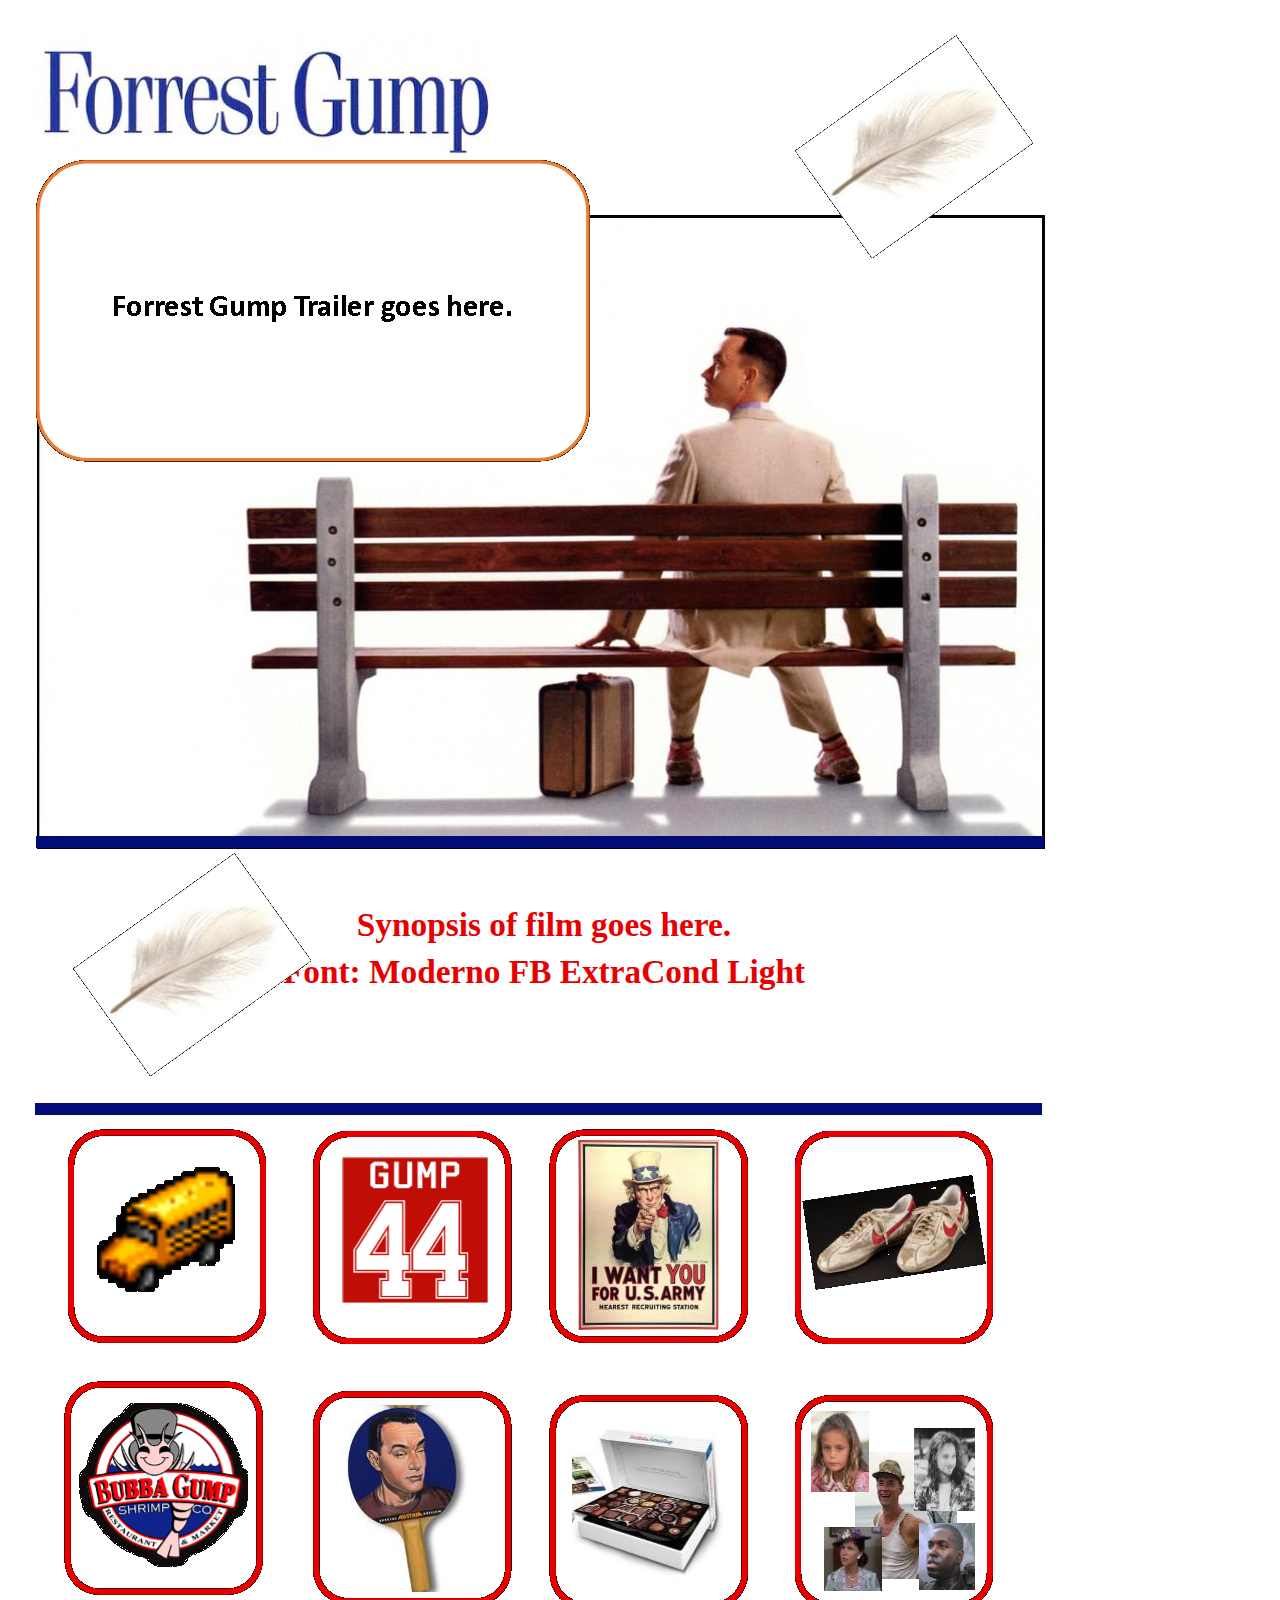
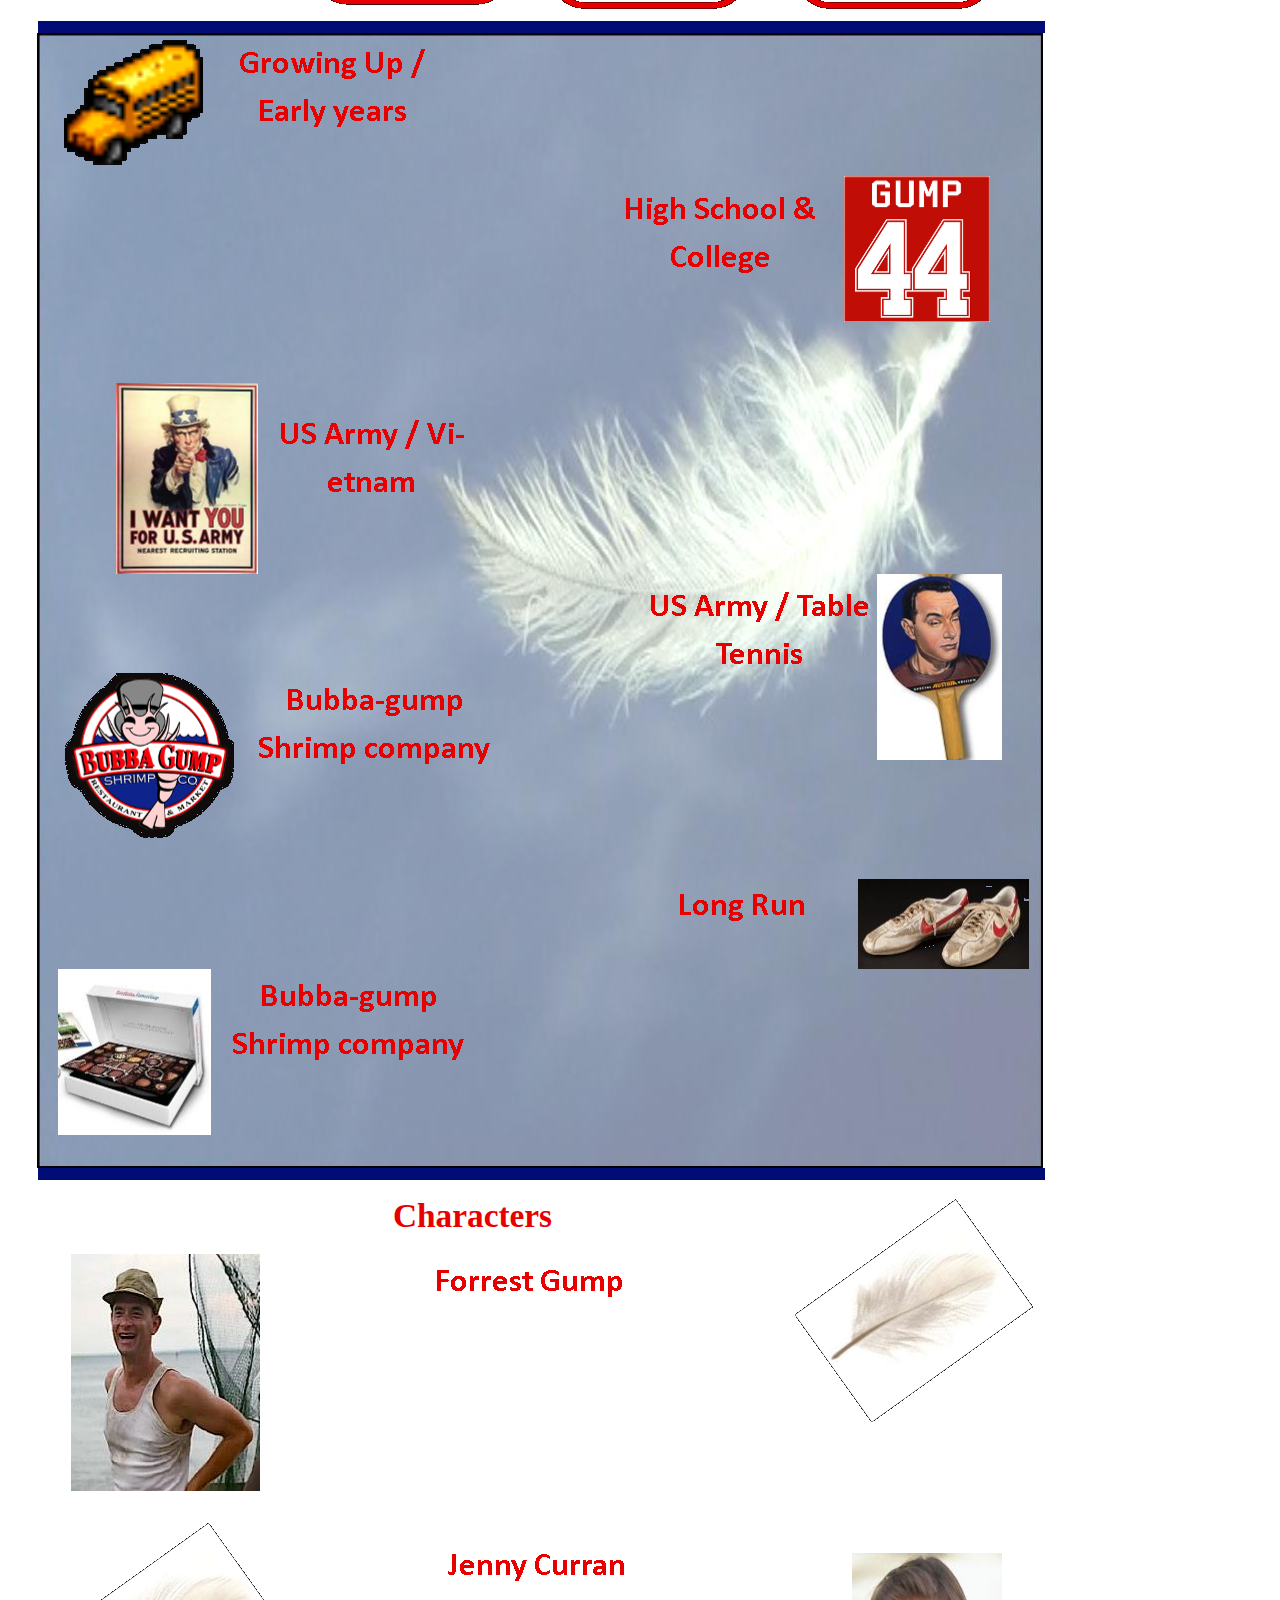
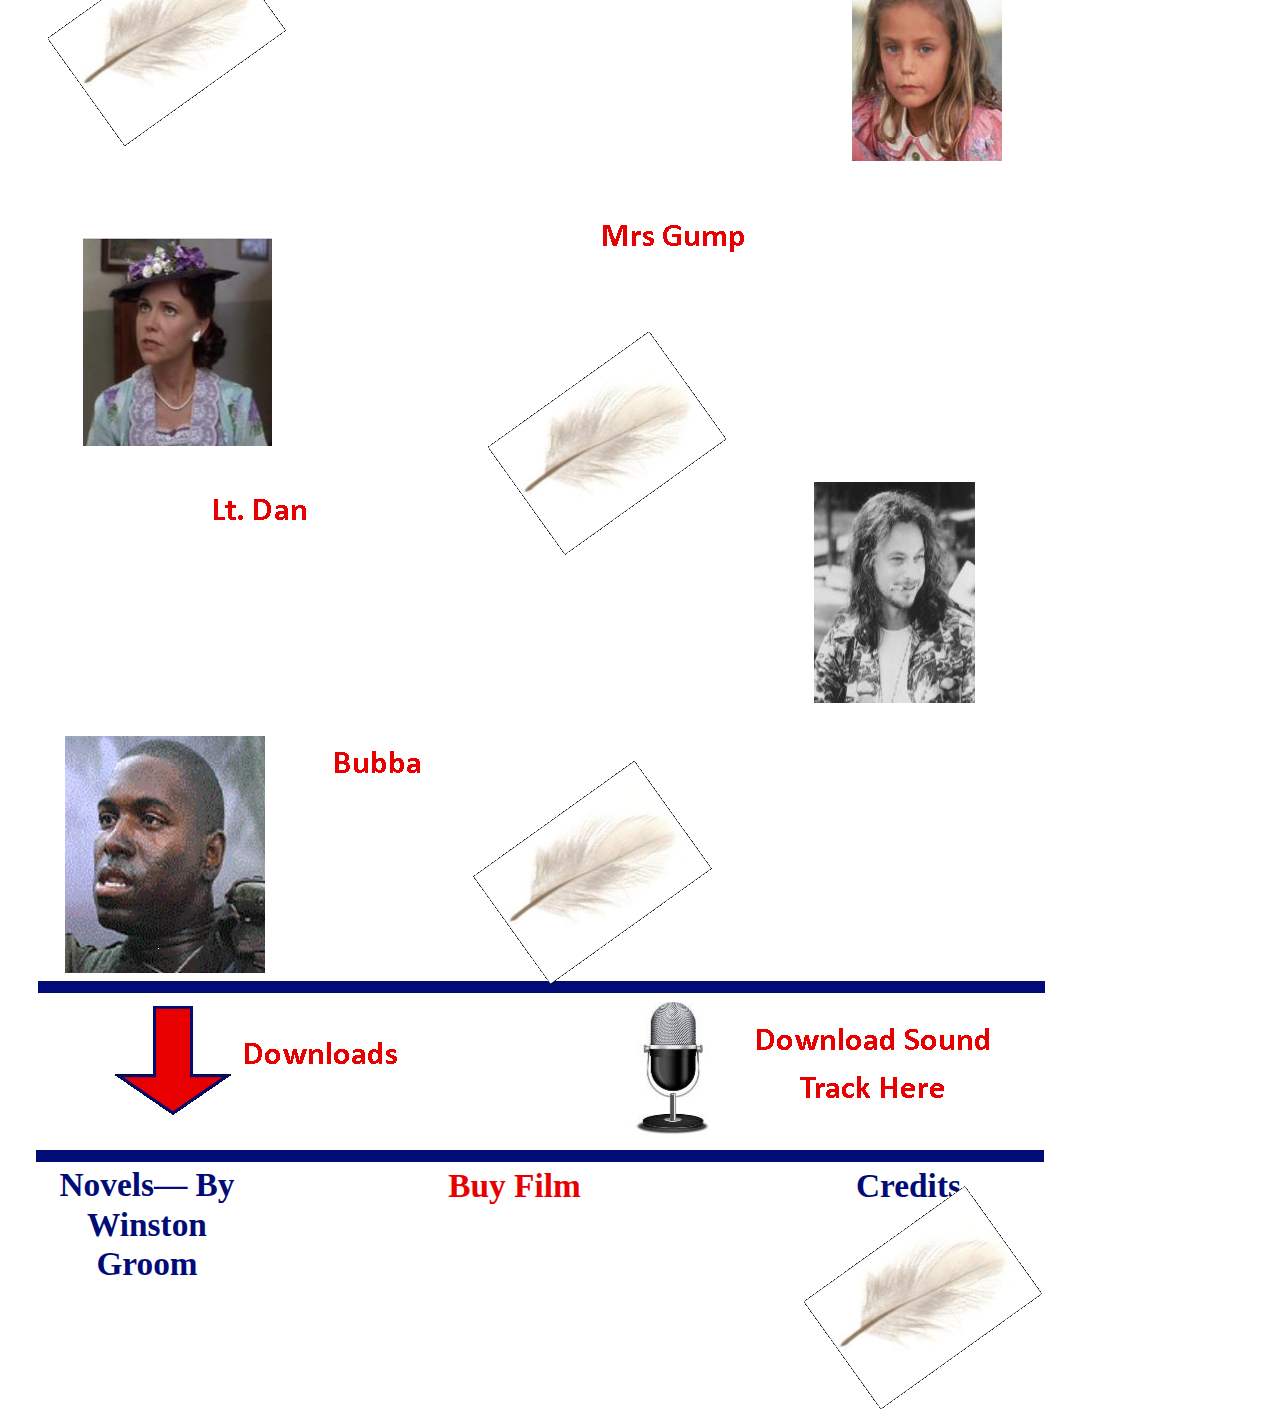
<file: Hi-fi html/index.html>
<html xmlns:v="urn:schemas-microsoft-com:vml"
xmlns:o="urn:schemas-microsoft-com:office:office"
xmlns:dt="uuid:C2F41010-65B3-11d1-A29F-00AA00C14882"
xmlns="http://www.w3.org/TR/REC-html40">

<head>
<meta http-equiv=Content-Type content="text/html; charset=windows-1252">
<link rel=File-List href="index_files/filelist.xml">
<!--[if !mso]>
<style>
v\:* {behavior:url(#default#VML);}
o\:* {behavior:url(#default#VML);}
b\:* {behavior:url(#default#VML);}
.shape {behavior:url(#default#VML);}
</style>
<![endif]-->
<title>Page Title</title>
<style>
<!--
 /* Font Definitions */
@font-face
	{font-family:Calibri;
	panose-1:2 15 5 2 2 2 4 3 2 4;}
 /* Style Definitions */
p.MsoNormal, li.MsoNormal, div.MsoNormal
	{margin-right:0pt;
	text-indent:0pt;
	margin-top:0pt;
	margin-bottom:6.0pt;
	line-height:119%;
	text-align:left;
	font-family:Calibri;
	font-size:10.0pt;
	color:black;}
ol
	{margin-top:0in;
	margin-bottom:0in;
	margin-left:-2197in;}
ul
	{margin-top:0in;
	margin-bottom:0in;
	margin-left:-2197in;}
@page
	{size:8.-2019in 11.2232in;}
-->
</style>
<!--[if gte mso 9]><xml>
 <o:shapedefaults v:ext="edit" spidmax="3074" fillcolor="#5b9bd5 [1]"
  strokecolor="black [0]">
  <v:fill color="#5b9bd5 [1]" color2="white [7]"/>
  <v:stroke color="black [0]" color2="white [7]" weight="2pt">
   <o:left v:ext="view" color="black [0]" color2="white [7]"/>
   <o:top v:ext="view" color="black [0]" color2="white [7]"/>
   <o:right v:ext="view" color="black [0]" color2="white [7]"/>
   <o:bottom v:ext="view" color="black [0]" color2="white [7]"/>
   <o:column v:ext="view" color="black [0]" color2="white [7]"/>
  </v:stroke>
  <v:shadow color="black [0]"/>
  <o:extrusion v:ext="view" backdepth="0" viewpoint="0,0" viewpointorigin="0,0"/>
  <v:textbox inset="2.88pt,2.88pt,2.88pt,2.88pt"/>
  <o:colormru v:ext="edit" colors="#e80000,#fffffd,#010c76"/>
 </o:shapedefaults><o:shapelayout v:ext="edit">
  <o:idmap v:ext="edit" data="1"/>
 </o:shapelayout></xml><![endif]-->
</head>

<body style='margin:0'>

<div style='position:absolute;width:11.-2040in;height:48.0156in'>
<!--[if gte vml 1]><v:rect id="_x0000_s1025" style='position:absolute;left:28.34pt;
 top:28.34pt;width:337.81pt;height:88.49pt;z-index:1;mso-wrap-distance-left:2.88pt;
 mso-wrap-distance-top:2.88pt;mso-wrap-distance-right:2.88pt;
 mso-wrap-distance-bottom:2.88pt' o:preferrelative="t" filled="f" fillcolor="#5b9bd5 [1]"
 stroked="f" strokecolor="black [0]" strokeweight="2pt" o:cliptowrap="t">
 <v:fill color2="white [7]"/>
 <v:stroke color2="white [7]">
  <o:left v:ext="view" color="black [0]" color2="white [7]"/>
  <o:top v:ext="view" color="black [0]" color2="white [7]"/>
  <o:right v:ext="view" color="black [0]" color2="white [7]"/>
  <o:bottom v:ext="view" color="black [0]" color2="white [7]"/>
  <o:column v:ext="view" color="black [0]" color2="white [7]"/>
 </v:stroke>
 <v:imagedata src="index_files/image304.jpg" o:title="forrest-gump-title-page"/>
 <v:shadow color="black [0]"/>
 <o:extrusion v:ext="view" backdepth="0" viewpoint="0,0" viewpointorigin="0,0"/>
 <o:lock v:ext="edit" aspectratio="t"/>
</v:rect><![endif]--><![if !vml]><span style='position:absolute;z-index:1;
left:35px;top:35px;width:456px;height:123px'><img width=456 height=123
src="index_files/image304.jpg" v:shapes="_x0000_s1025"></span><![endif]><!--[if gte vml 1]><v:group
 id="_x0000_s1026" style='position:absolute;left:29.48pt;top:163.4pt;width:752.17pt;
 height:471.66pt;z-index:2' coordorigin="1054161,900666" coordsize="95525,59901"
 o:cliptowrap="t">
 <v:rect id="_x0000_s1027" style='position:absolute;left:1054161;top:900666;
  width:95526;height:59901;mso-wrap-distance-left:2.88pt;
  mso-wrap-distance-top:2.88pt;mso-wrap-distance-right:2.88pt;
  mso-wrap-distance-bottom:2.88pt' o:preferrelative="t" filled="f" fillcolor="#5b9bd5 [1]"
  stroked="f" strokecolor="black [0]" strokeweight="2pt" o:cliptowrap="t">
  <v:fill color2="white [7]"/>
  <v:stroke color2="white [7]">
   <o:left v:ext="view" color="black [0]" color2="white [7]"/>
   <o:top v:ext="view" color="black [0]" color2="white [7]"/>
   <o:right v:ext="view" color="black [0]" color2="white [7]"/>
   <o:bottom v:ext="view" color="black [0]" color2="white [7]"/>
   <o:column v:ext="view" color="black [0]" color2="white [7]"/>
  </v:stroke>
  <v:imagedata src="index_files/image302.jpg" o:title="forrest-gump-title-page"
   cropbottom="-820f" cropright="4660f"/>
  <v:shadow color="black [0]"/>
  <o:extrusion v:ext="view" backdepth="0" viewpoint="0,0" viewpointorigin="0,0"/>
  <o:lock v:ext="edit" aspectratio="t"/>
 </v:rect><v:rect id="_x0000_s1028" style='position:absolute;left:1054266;
  top:900754;width:51739;height:17020;mso-wrap-distance-left:2.88pt;
  mso-wrap-distance-top:2.88pt;mso-wrap-distance-right:2.88pt;
  mso-wrap-distance-bottom:2.88pt' fillcolor="white [7]" stroked="f"
  strokecolor="black [0]" strokeweight="2pt" o:cliptowrap="t">
  <v:fill color2="white [7]"/>
  <v:stroke color2="white [7]">
   <o:left v:ext="view" color="black [0]" color2="white [7]"/>
   <o:top v:ext="view" color="black [0]" color2="white [7]"/>
   <o:right v:ext="view" color="black [0]" color2="white [7]"/>
   <o:bottom v:ext="view" color="black [0]" color2="white [7]"/>
   <o:column v:ext="view" color="black [0]" color2="white [7]"/>
  </v:stroke>
  <v:shadow color="black [0]"/>
  <o:extrusion v:ext="view" backdepth="0" viewpoint="0,0" viewpointorigin="0,0"/>
  <v:textbox inset="2.88pt,2.88pt,2.88pt,2.88pt"/>
 </v:rect></v:group><![endif]--><![if !vml]><span style='position:absolute;
z-index:2;left:37px;top:215px;width:1008px;height:634px'><img width=1008
height=634 src="index_files/image314.jpg" v:shapes="_x0000_s1026 _x0000_s1027 _x0000_s1028"></span><![endif]><!--[if gte vml 1]><v:roundrect
 id="_x0000_s1029" style='position:absolute;left:28.34pt;top:121.23pt;width:412.46pt;
 height:223.34pt;z-index:3;mso-wrap-distance-left:2.88pt;
 mso-wrap-distance-top:2.88pt;mso-wrap-distance-right:2.88pt;
 mso-wrap-distance-bottom:2.88pt' arcsize="10923f" strokecolor="#ed7d31 [2]"
 strokeweight="2.5pt" o:cliptowrap="t">
 <v:stroke color2="white [7]">
  <o:left v:ext="view" color="black [0]" color2="white [7]"/>
  <o:top v:ext="view" color="black [0]" color2="white [7]"/>
  <o:right v:ext="view" color="black [0]" color2="white [7]"/>
  <o:bottom v:ext="view" color="black [0]" color2="white [7]"/>
  <o:column v:ext="view" color="black [0]" color2="white [7]"/>
 </v:stroke>
 <v:shadow color="#868686"/>
 <o:extrusion v:ext="view" backdepth="0" viewpoint="0,0" viewpointorigin="0,0"/>
 <v:textbox style='mso-column-margin:2mm' inset="2.88pt,2.88pt,2.88pt,2.88pt">
  <div dir=ltr>
  <p class=MsoNormal style='text-align:center;text-align:center'><span
  lang=en-NZ style='font-size:23.0pt;line-height:119%;font-family:Calibri;
  font-weight:bold;language:en-NZ'>&nbsp;</span></p>
  <p class=MsoNormal style='text-align:center;text-align:center'><span
  lang=en-NZ style='font-size:23.0pt;line-height:119%;font-family:Calibri;
  font-weight:bold;language:en-NZ'>&nbsp;</span></p>
  <p class=MsoNormal style='text-align:center;text-align:center'><span
  lang=en-NZ style='font-size:23.0pt;line-height:119%;font-family:Calibri;
  font-weight:bold;language:en-NZ'>Forrest Gump Trailer goes here.</span></p>
  <p class=MsoNormal style='text-align:center;text-align:center'><span
  lang=en-NZ style='font-size:23.0pt;line-height:119%;font-family:Calibri;
  font-weight:bold;language:en-NZ'>&nbsp;</span></p>
  </div>
 </v:textbox>
</v:roundrect><![endif]--><![if !vml]><span style='position:absolute;
z-index:3;left:34px;top:157px;width:558px;height:307px'><img width=558
height=307 src="index_files/image315.png"
alt="Rounded Rectangle: Forrest Gump Trailer goes here.&#13;&#13;" v:shapes="_x0000_s1029"></span><![endif]><!--[if gte vml 1]><v:shapetype
 id="_x0000_t202" coordsize="21600,21600" o:spt="202" path="m,l,21600r21600,l21600,xe">
 <v:stroke joinstyle="miter"/>
 <v:path gradientshapeok="t" o:connecttype="rect"/>
</v:shapetype><v:shape id="_x0000_s1030" type="#_x0000_t202" style='position:absolute;
 left:35.54pt;top:639.77pt;width:745.08pt;height:187.2pt;z-index:4;
 mso-wrap-distance-left:2.88pt;mso-wrap-distance-top:2.88pt;
 mso-wrap-distance-right:2.88pt;mso-wrap-distance-bottom:2.88pt' filled="f"
 fillcolor="#5b9bd5 [1]" stroked="f" strokecolor="black [0]" strokeweight="2pt"
 o:cliptowrap="t">
 <v:fill color2="white [7]"/>
 <v:stroke color2="white [7]">
  <o:left v:ext="view" color="black [0]" color2="white [7]"/>
  <o:top v:ext="view" color="black [0]" color2="white [7]"/>
  <o:right v:ext="view" color="black [0]" color2="white [7]"/>
  <o:bottom v:ext="view" color="black [0]" color2="white [7]"/>
  <o:column v:ext="view" color="black [0]" color2="white [7]"/>
 </v:stroke>
 <v:shadow color="black [0]"/>
 <o:extrusion v:ext="view" backdepth="0" viewpoint="0,0" viewpointorigin="0,0"/>
 <v:textbox style='mso-column-margin:2mm' inset="2.88pt,2.88pt,2.88pt,2.88pt"/>
</v:shape><![endif]--><![if !vml]><span style='position:absolute;z-index:4;
left:47px;top:853px;width:994px;height:250px'>

<table cellpadding=0 cellspacing=0>
 <tr>
  <td width=994 height=250 style='vertical-align:top'><![endif]>
  <div v:shape="_x0000_s1030" style='padding:2.88pt 2.88pt 2.88pt 2.88pt'
  class=shape>
  <p class=MsoNormal style='text-align:center;text-align:center'><span
  lang=en-NZ style='font-size:25.0pt;line-height:119%;font-family:Calibri;
  color:#FFFFFD;font-weight:bold;language:en-NZ'>&nbsp;</span></p>
  <p class=MsoNormal style='text-align:center;text-align:center'><span
  lang=en-NZ style='font-size:25.0pt;line-height:119%;font-family:Calibri;
  color:#E80000;font-weight:bold;language:en-NZ'>Synopsis of film goes here.</span></p>
  <p class=MsoNormal style='text-align:center;text-align:center'><span
  lang=en-NZ style='font-size:25.0pt;line-height:119%;font-family:Calibri;
  color:#E80000;font-weight:bold;language:en-NZ'>Font: Moderno FB ExtraCond Light</span></p>
  </div>
  <![if !vml]></td>
 </tr>
</table>

</span><![endif]><!--[if gte vml 1]><v:rect id="_x0000_s1031" style='position:absolute;
 left:27.31pt;top:828pt;width:753.31pt;height:7.19pt;z-index:5;
 mso-wrap-distance-left:2.88pt;mso-wrap-distance-top:2.88pt;
 mso-wrap-distance-right:2.88pt;mso-wrap-distance-bottom:2.88pt' fillcolor="#010c76"
 strokecolor="#010c76" strokeweight="2pt" o:cliptowrap="t">
 <v:fill color2="white [7]"/>
 <v:stroke color2="white [7]">
  <o:left v:ext="view" color="black [0]" color2="white [7]"/>
  <o:top v:ext="view" color="black [0]" color2="white [7]"/>
  <o:right v:ext="view" color="black [0]" color2="white [7]"/>
  <o:bottom v:ext="view" color="black [0]" color2="white [7]"/>
  <o:column v:ext="view" color="black [0]" color2="white [7]"/>
 </v:stroke>
 <v:shadow color="black [0]"/>
 <o:extrusion v:ext="view" backdepth="0" viewpoint="0,0" viewpointorigin="0,0"/>
 <v:textbox inset="2.88pt,2.88pt,2.88pt,2.88pt"/>
</v:rect><![endif]--><![if !vml]><span style='position:absolute;z-index:5;
left:33px;top:1100px;width:1012px;height:17px'><img width=1012 height=17
src="index_files/image316.png" v:shapes="_x0000_s1031"></span><![endif]><!--[if gte vml 1]><v:rect
 id="_x0000_s1032" style='position:absolute;left:28.34pt;top:627.86pt;width:753.31pt;
 height:7.2pt;z-index:6;mso-wrap-distance-left:2.88pt;mso-wrap-distance-top:2.88pt;
 mso-wrap-distance-right:2.88pt;mso-wrap-distance-bottom:2.88pt' fillcolor="#010c76"
 strokecolor="#010c76" strokeweight="2pt" o:cliptowrap="t">
 <v:fill color2="white [7]"/>
 <v:stroke color2="white [7]">
  <o:left v:ext="view" color="black [0]" color2="white [7]"/>
  <o:top v:ext="view" color="black [0]" color2="white [7]"/>
  <o:right v:ext="view" color="black [0]" color2="white [7]"/>
  <o:bottom v:ext="view" color="black [0]" color2="white [7]"/>
  <o:column v:ext="view" color="black [0]" color2="white [7]"/>
 </v:stroke>
 <v:shadow color="black [0]"/>
 <o:extrusion v:ext="view" backdepth="0" viewpoint="0,0" viewpointorigin="0,0"/>
 <v:textbox inset="2.88pt,2.88pt,2.88pt,2.88pt"/>
</v:rect><![endif]--><![if !vml]><span style='position:absolute;z-index:6;
left:34px;top:833px;width:1012px;height:18px'><img width=1012 height=18
src="index_files/image318.png" v:shapes="_x0000_s1032"></span><![endif]><!--[if gte vml 1]><v:rect
 id="_x0000_s1033" style='position:absolute;left:29.48pt;top:1216.8pt;width:753.31pt;
 height:7.19pt;z-index:7;mso-wrap-distance-left:2.88pt;mso-wrap-distance-top:2.88pt;
 mso-wrap-distance-right:2.88pt;mso-wrap-distance-bottom:2.88pt' fillcolor="#010c76"
 strokecolor="#010c76" strokeweight="2pt" o:cliptowrap="t">
 <v:fill color2="white [7]"/>
 <v:stroke color2="white [7]">
  <o:left v:ext="view" color="black [0]" color2="white [7]"/>
  <o:top v:ext="view" color="black [0]" color2="white [7]"/>
  <o:right v:ext="view" color="black [0]" color2="white [7]"/>
  <o:bottom v:ext="view" color="black [0]" color2="white [7]"/>
  <o:column v:ext="view" color="black [0]" color2="white [7]"/>
 </v:stroke>
 <v:shadow color="black [0]"/>
 <o:extrusion v:ext="view" backdepth="0" viewpoint="0,0" viewpointorigin="0,0"/>
 <v:textbox inset="2.88pt,2.88pt,2.88pt,2.88pt"/>
</v:rect><![endif]--><![if !vml]><span style='position:absolute;z-index:7;
left:35px;top:1619px;width:1013px;height:17px'><img width=1013 height=17
src="index_files/image328.png" v:shapes="_x0000_s1033"></span><![endif]><!--[if gte vml 1]><v:group
 id="_x0000_s1034" style='position:absolute;left:50.65pt;top:1038.34pt;width:2in;
 height:155.31pt;z-index:8' coordorigin="1056850,1014265" coordsize="18288,19724"
 o:cliptowrap="t">
 <v:roundrect id="_x0000_s1035" style='position:absolute;left:1056850;top:1014265;
  width:18288;height:19725;mso-wrap-distance-left:2.88pt;
  mso-wrap-distance-top:2.88pt;mso-wrap-distance-right:2.88pt;
  mso-wrap-distance-bottom:2.88pt' arcsize="10923f" filled="f" fillcolor="#5b9bd5 [1]"
  strokecolor="#e80000" strokeweight="4.5pt" o:cliptowrap="t">
  <v:fill color2="white [7]"/>
  <v:stroke color2="white [7]">
   <o:left v:ext="view" color="black [0]" color2="white [7]"/>
   <o:top v:ext="view" color="black [0]" color2="white [7]"/>
   <o:right v:ext="view" color="black [0]" color2="white [7]"/>
   <o:bottom v:ext="view" color="black [0]" color2="white [7]"/>
   <o:column v:ext="view" color="black [0]" color2="white [7]"/>
  </v:stroke>
  <v:shadow color="black [0]"/>
  <o:extrusion v:ext="view" backdepth="0" viewpoint="0,0" viewpointorigin="0,0"/>
  <v:textbox inset="2.88pt,2.88pt,2.88pt,2.88pt"/>
 </v:roundrect><v:rect id="_x0000_s1036" style='position:absolute;left:1057943;
  top:1016037;width:16133;height:15642;mso-wrap-distance-left:2.88pt;
  mso-wrap-distance-top:2.88pt;mso-wrap-distance-right:2.88pt;
  mso-wrap-distance-bottom:2.88pt' o:preferrelative="t" filled="f" fillcolor="#5b9bd5 [1]"
  stroked="f" strokecolor="black [0]" strokeweight="2pt" o:cliptowrap="t">
  <v:fill color2="white [7]"/>
  <v:stroke color2="white [7]">
   <o:left v:ext="view" color="black [0]" color2="white [7]"/>
   <o:top v:ext="view" color="black [0]" color2="white [7]"/>
   <o:right v:ext="view" color="black [0]" color2="white [7]"/>
   <o:bottom v:ext="view" color="black [0]" color2="white [7]"/>
   <o:column v:ext="view" color="black [0]" color2="white [7]"/>
  </v:stroke>
  <v:imagedata src="index_files/image295.png" o:title="bubba-gump-shrimp-logo"/>
  <v:shadow color="black [0]"/>
  <o:extrusion v:ext="view" backdepth="0" viewpoint="0,0" viewpointorigin="0,0"/>
  <o:lock v:ext="edit" aspectratio="t"/>
 </v:rect></v:group><![endif]--><![if !vml]><span style='position:absolute;
z-index:8;left:62px;top:1379px;width:203px;height:218px'><img width=203
height=218 src="index_files/image371.png" v:shapes="_x0000_s1034 _x0000_s1035 _x0000_s1036"></span><![endif]><!--[if gte vml 1]><v:group
 id="_x0000_s1037" style='position:absolute;left:53.22pt;top:849.34pt;width:2in;
 height:155.31pt;z-index:9' coordorigin="1057177,990262" coordsize="18288,19724"
 o:cliptowrap="t">
 <v:roundrect id="_x0000_s1038" style='position:absolute;left:1057177;top:990262;
  width:18288;height:19725;mso-wrap-distance-left:2.88pt;
  mso-wrap-distance-top:2.88pt;mso-wrap-distance-right:2.88pt;
  mso-wrap-distance-bottom:2.88pt' arcsize="10923f" filled="f" fillcolor="#5b9bd5 [1]"
  strokecolor="#e80000" strokeweight="4.5pt" o:cliptowrap="t">
  <v:fill color2="white [7]"/>
  <v:stroke color2="white [7]">
   <o:left v:ext="view" color="black [0]" color2="white [7]"/>
   <o:top v:ext="view" color="black [0]" color2="white [7]"/>
   <o:right v:ext="view" color="black [0]" color2="white [7]"/>
   <o:bottom v:ext="view" color="black [0]" color2="white [7]"/>
   <o:column v:ext="view" color="black [0]" color2="white [7]"/>
  </v:stroke>
  <v:shadow color="black [0]"/>
  <o:extrusion v:ext="view" backdepth="0" viewpoint="0,0" viewpointorigin="0,0"/>
  <v:textbox inset="2.88pt,2.88pt,2.88pt,2.88pt"/>
 </v:roundrect><v:rect id="_x0000_s1039" style='position:absolute;left:1059633;
  top:993316;width:13196;height:13196;mso-wrap-distance-left:2.88pt;
  mso-wrap-distance-top:2.88pt;mso-wrap-distance-right:2.88pt;
  mso-wrap-distance-bottom:2.88pt' o:preferrelative="t" filled="f" fillcolor="#5b9bd5 [1]"
  stroked="f" strokecolor="black [0]" strokeweight="2pt" o:cliptowrap="t">
  <v:fill color2="white [7]"/>
  <v:stroke color2="white [7]">
   <o:left v:ext="view" color="black [0]" color2="white [7]"/>
   <o:top v:ext="view" color="black [0]" color2="white [7]"/>
   <o:right v:ext="view" color="black [0]" color2="white [7]"/>
   <o:bottom v:ext="view" color="black [0]" color2="white [7]"/>
   <o:column v:ext="view" color="black [0]" color2="white [7]"/>
  </v:stroke>
  <v:imagedata src="index_files/image299.png" o:title="school_bus"/>
  <v:shadow color="black [0]"/>
  <o:extrusion v:ext="view" backdepth="0" viewpoint="0,0" viewpointorigin="0,0"/>
  <o:lock v:ext="edit" aspectratio="t"/>
 </v:rect></v:group><![endif]--><![if !vml]><span style='position:absolute;
z-index:9;left:65px;top:1127px;width:203px;height:218px'><img width=203
height=218 src="index_files/image359.png" v:shapes="_x0000_s1037 _x0000_s1038 _x0000_s1039"></span><![endif]><!--[if gte vml 1]><v:group
 id="_x0000_s1040" style='position:absolute;left:237.08pt;top:850.37pt;width:2in;
 height:155.31pt;z-index:10' coordorigin="1080526,990393" coordsize="18288,19724"
 o:cliptowrap="t">
 <v:roundrect id="_x0000_s1041" style='position:absolute;left:1080526;top:990393;
  width:18288;height:19725;mso-wrap-distance-left:2.88pt;
  mso-wrap-distance-top:2.88pt;mso-wrap-distance-right:2.88pt;
  mso-wrap-distance-bottom:2.88pt' arcsize="10923f" filled="f" fillcolor="#5b9bd5 [1]"
  strokecolor="#e80000" strokeweight="4.5pt" o:cliptowrap="t">
  <v:fill color2="white [7]"/>
  <v:stroke color2="white [7]">
   <o:left v:ext="view" color="black [0]" color2="white [7]"/>
   <o:top v:ext="view" color="black [0]" color2="white [7]"/>
   <o:right v:ext="view" color="black [0]" color2="white [7]"/>
   <o:bottom v:ext="view" color="black [0]" color2="white [7]"/>
   <o:column v:ext="view" color="black [0]" color2="white [7]"/>
  </v:stroke>
  <v:shadow color="black [0]"/>
  <o:extrusion v:ext="view" backdepth="0" viewpoint="0,0" viewpointorigin="0,0"/>
  <v:textbox inset="2.88pt,2.88pt,2.88pt,2.88pt"/>
 </v:roundrect><v:rect id="_x0000_s1042" style='position:absolute;left:1083034;
  top:992628;width:13884;height:13884;mso-wrap-distance-left:2.88pt;
  mso-wrap-distance-top:2.88pt;mso-wrap-distance-right:2.88pt;
  mso-wrap-distance-bottom:2.88pt' o:preferrelative="t" filled="f" fillcolor="#5b9bd5 [1]"
  stroked="f" strokecolor="black [0]" strokeweight="2pt" o:cliptowrap="t">
  <v:fill color2="white [7]"/>
  <v:stroke color2="white [7]">
   <o:left v:ext="view" color="black [0]" color2="white [7]"/>
   <o:top v:ext="view" color="black [0]" color2="white [7]"/>
   <o:right v:ext="view" color="black [0]" color2="white [7]"/>
   <o:bottom v:ext="view" color="black [0]" color2="white [7]"/>
   <o:column v:ext="view" color="black [0]" color2="white [7]"/>
  </v:stroke>
  <v:imagedata src="index_files/image297.png" o:title="gump-44"/>
  <v:shadow color="black [0]"/>
  <o:extrusion v:ext="view" backdepth="0" viewpoint="0,0" viewpointorigin="0,0"/>
  <o:lock v:ext="edit" aspectratio="t"/>
 </v:rect></v:group><![endif]--><![if !vml]><span style='position:absolute;
z-index:10;left:311px;top:1128px;width:203px;height:218px'><img width=203
height=218 src="index_files/image362.png" v:shapes="_x0000_s1040 _x0000_s1041 _x0000_s1042"></span><![endif]><!--[if gte vml 1]><v:group
 id="_x0000_s1043" style='position:absolute;left:414.51pt;top:849.34pt;width:2in;
 height:155.31pt;z-index:11' coordorigin="1103060,990262" coordsize="18288,19724"
 o:cliptowrap="t">
 <v:roundrect id="_x0000_s1044" style='position:absolute;left:1103060;top:990262;
  width:18288;height:19725;mso-wrap-distance-left:2.88pt;
  mso-wrap-distance-top:2.88pt;mso-wrap-distance-right:2.88pt;
  mso-wrap-distance-bottom:2.88pt' arcsize="10923f" filled="f" fillcolor="#5b9bd5 [1]"
  strokecolor="#e80000" strokeweight="4.5pt" o:cliptowrap="t">
  <v:fill color2="white [7]"/>
  <v:stroke color2="white [7]">
   <o:left v:ext="view" color="black [0]" color2="white [7]"/>
   <o:top v:ext="view" color="black [0]" color2="white [7]"/>
   <o:right v:ext="view" color="black [0]" color2="white [7]"/>
   <o:bottom v:ext="view" color="black [0]" color2="white [7]"/>
   <o:column v:ext="view" color="black [0]" color2="white [7]"/>
  </v:stroke>
  <v:shadow color="black [0]"/>
  <o:extrusion v:ext="view" backdepth="0" viewpoint="0,0" viewpointorigin="0,0"/>
  <v:textbox inset="2.88pt,2.88pt,2.88pt,2.88pt"/>
 </v:roundrect><v:rect id="_x0000_s1045" style='position:absolute;left:1105479;
  top:990964;width:13450;height:18101;mso-wrap-distance-left:2.88pt;
  mso-wrap-distance-top:2.88pt;mso-wrap-distance-right:2.88pt;
  mso-wrap-distance-bottom:2.88pt' o:preferrelative="t" filled="f" fillcolor="#5b9bd5 [1]"
  stroked="f" strokecolor="black [0]" strokeweight="2pt" o:cliptowrap="t">
  <v:fill color2="white [7]"/>
  <v:stroke color2="white [7]">
   <o:left v:ext="view" color="black [0]" color2="white [7]"/>
   <o:top v:ext="view" color="black [0]" color2="white [7]"/>
   <o:right v:ext="view" color="black [0]" color2="white [7]"/>
   <o:bottom v:ext="view" color="black [0]" color2="white [7]"/>
   <o:column v:ext="view" color="black [0]" color2="white [7]"/>
  </v:stroke>
  <v:imagedata src="index_files/image307.jpg" o:title="Unclesamwantyou"/>
  <v:shadow color="black [0]"/>
  <o:extrusion v:ext="view" backdepth="0" viewpoint="0,0" viewpointorigin="0,0"/>
  <o:lock v:ext="edit" aspectratio="t"/>
 </v:rect></v:group><![endif]--><![if !vml]><span style='position:absolute;
z-index:11;left:547px;top:1127px;width:203px;height:218px'><img width=203
height=218 src="index_files/image365.png" v:shapes="_x0000_s1043 _x0000_s1044 _x0000_s1045"></span><![endif]><!--[if gte vml 1]><v:group
 id="_x0000_s1046" style='position:absolute;left:598.37pt;top:850.37pt;width:2in;
 height:155.31pt;z-index:12' coordorigin="1126410,990393" coordsize="18288,19724"
 o:cliptowrap="t">
 <v:roundrect id="_x0000_s1047" style='position:absolute;left:1126410;top:990393;
  width:18288;height:19725;mso-wrap-distance-left:2.88pt;
  mso-wrap-distance-top:2.88pt;mso-wrap-distance-right:2.88pt;
  mso-wrap-distance-bottom:2.88pt' arcsize="10923f" filled="f" fillcolor="#5b9bd5 [1]"
  strokecolor="#e80000" strokeweight="4.5pt" o:cliptowrap="t">
  <v:fill color2="white [7]"/>
  <v:stroke color2="white [7]">
   <o:left v:ext="view" color="black [0]" color2="white [7]"/>
   <o:top v:ext="view" color="black [0]" color2="white [7]"/>
   <o:right v:ext="view" color="black [0]" color2="white [7]"/>
   <o:bottom v:ext="view" color="black [0]" color2="white [7]"/>
   <o:column v:ext="view" color="black [0]" color2="white [7]"/>
  </v:stroke>
  <v:shadow color="black [0]"/>
  <o:extrusion v:ext="view" backdepth="0" viewpoint="0,0" viewpointorigin="0,0"/>
  <v:textbox inset="2.88pt,2.88pt,2.88pt,2.88pt"/>
 </v:roundrect><v:rect id="_x0000_s1048" style='position:absolute;left:1127404;
  top:995521;width:16316;height:8503;rotation:-565960fd;
  mso-wrap-distance-left:2.88pt;mso-wrap-distance-top:2.88pt;
  mso-wrap-distance-right:2.88pt;mso-wrap-distance-bottom:2.88pt'
  o:preferrelative="t" filled="f" fillcolor="#5b9bd5 [1]" stroked="f"
  strokecolor="black [0]" strokeweight="2pt" o:cliptowrap="t">
  <v:fill color2="white [7]"/>
  <v:stroke color2="white [7]">
   <o:left v:ext="view" color="black [0]" color2="white [7]" weight="2pt"
    joinstyle="miter"/>
   <o:top v:ext="view" color="black [0]" color2="white [7]" weight="2pt"
    joinstyle="miter"/>
   <o:right v:ext="view" color="black [0]" color2="white [7]" weight="2pt"
    joinstyle="miter"/>
   <o:bottom v:ext="view" color="black [0]" color2="white [7]" weight="2pt"
    joinstyle="miter"/>
   <o:column v:ext="view" color="black [0]" color2="white [7]"/>
  </v:stroke>
  <v:imagedata src="index_files/image312.jpg" o:title="gump-sneakers"/>
  <v:shadow color="black [0]"/>
  <o:extrusion v:ext="view" backdepth="0" viewpoint="0,0" viewpointorigin="0,0"/>
  <o:lock v:ext="edit" aspectratio="t"/>
 </v:rect></v:group><![endif]--><![if !vml]><span style='position:absolute;
z-index:12;left:792px;top:1128px;width:203px;height:218px'><img width=203
height=218 src="index_files/image368.png" v:shapes="_x0000_s1046 _x0000_s1047 _x0000_s1048"></span><![endif]><!--[if gte vml 1]><v:group
 id="_x0000_s1049" style='position:absolute;left:237.08pt;top:1045.54pt;
 width:2in;height:155.31pt;z-index:13' coordorigin="1080526,1015179"
 coordsize="18288,19724" o:cliptowrap="t">
 <v:roundrect id="_x0000_s1050" style='position:absolute;left:1080526;top:1015179;
  width:18288;height:19725;mso-wrap-distance-left:2.88pt;
  mso-wrap-distance-top:2.88pt;mso-wrap-distance-right:2.88pt;
  mso-wrap-distance-bottom:2.88pt' arcsize="10923f" filled="f" fillcolor="#5b9bd5 [1]"
  strokecolor="#e80000" strokeweight="4.5pt" o:cliptowrap="t">
  <v:fill color2="white [7]"/>
  <v:stroke color2="white [7]">
   <o:left v:ext="view" color="black [0]" color2="white [7]"/>
   <o:top v:ext="view" color="black [0]" color2="white [7]"/>
   <o:right v:ext="view" color="black [0]" color2="white [7]"/>
   <o:bottom v:ext="view" color="black [0]" color2="white [7]"/>
   <o:column v:ext="view" color="black [0]" color2="white [7]"/>
  </v:stroke>
  <v:shadow color="black [0]"/>
  <o:extrusion v:ext="view" backdepth="0" viewpoint="0,0" viewpointorigin="0,0"/>
  <v:textbox inset="2.88pt,2.88pt,2.88pt,2.88pt"/>
 </v:roundrect><v:rect id="_x0000_s1051" style='position:absolute;left:1083004;
  top:1016208;width:11931;height:17782;mso-wrap-distance-left:2.88pt;
  mso-wrap-distance-top:2.88pt;mso-wrap-distance-right:2.88pt;
  mso-wrap-distance-bottom:2.88pt' o:preferrelative="t" filled="f" fillcolor="#5b9bd5 [1]"
  stroked="f" strokecolor="black [0]" strokeweight="2pt" o:cliptowrap="t">
  <v:fill color2="white [7]"/>
  <v:stroke color2="white [7]">
   <o:left v:ext="view" color="black [0]" color2="white [7]"/>
   <o:top v:ext="view" color="black [0]" color2="white [7]"/>
   <o:right v:ext="view" color="black [0]" color2="white [7]"/>
   <o:bottom v:ext="view" color="black [0]" color2="white [7]"/>
   <o:column v:ext="view" color="black [0]" color2="white [7]"/>
  </v:stroke>
  <v:imagedata src="index_files/image330.jpg" o:title="ping-pong"/>
  <v:shadow color="black [0]"/>
  <o:extrusion v:ext="view" backdepth="0" viewpoint="0,0" viewpointorigin="0,0"/>
  <o:lock v:ext="edit" aspectratio="t"/>
 </v:rect></v:group><![endif]--><![if !vml]><span style='position:absolute;
z-index:13;left:311px;top:1389px;width:203px;height:218px'><img width=203
height=218 src="index_files/image374.png" v:shapes="_x0000_s1049 _x0000_s1050 _x0000_s1051"></span><![endif]><!--[if gte vml 1]><v:group
 id="_x0000_s1052" style='position:absolute;left:414.51pt;top:1048.62pt;
 width:2in;height:155.32pt;z-index:14' coordorigin="1103060,1015571"
 coordsize="18288,19724" o:cliptowrap="t">
 <v:roundrect id="_x0000_s1053" style='position:absolute;left:1103060;top:1015571;
  width:18288;height:19725;mso-wrap-distance-left:2.88pt;
  mso-wrap-distance-top:2.88pt;mso-wrap-distance-right:2.88pt;
  mso-wrap-distance-bottom:2.88pt' arcsize="10923f" filled="f" fillcolor="#5b9bd5 [1]"
  strokecolor="#e80000" strokeweight="4.5pt" o:cliptowrap="t">
  <v:fill color2="white [7]"/>
  <v:stroke color2="white [7]">
   <o:left v:ext="view" color="black [0]" color2="white [7]"/>
   <o:top v:ext="view" color="black [0]" color2="white [7]"/>
   <o:right v:ext="view" color="black [0]" color2="white [7]"/>
   <o:bottom v:ext="view" color="black [0]" color2="white [7]"/>
   <o:column v:ext="view" color="black [0]" color2="white [7]"/>
  </v:stroke>
  <v:shadow color="black [0]"/>
  <o:extrusion v:ext="view" backdepth="0" viewpoint="0,0" viewpointorigin="0,0"/>
  <v:textbox inset="2.88pt,2.88pt,2.88pt,2.88pt"/>
 </v:roundrect><v:rect id="_x0000_s1054" style='position:absolute;left:1104864;
  top:1016992;width:14544;height:15866;mso-wrap-distance-left:2.88pt;
  mso-wrap-distance-top:2.88pt;mso-wrap-distance-right:2.88pt;
  mso-wrap-distance-bottom:2.88pt' o:preferrelative="t" filled="f" fillcolor="#5b9bd5 [1]"
  stroked="f" strokecolor="black [0]" strokeweight="2pt" o:cliptowrap="t">
  <v:fill color2="white [7]"/>
  <v:stroke color2="white [7]">
   <o:left v:ext="view" color="black [0]" color2="white [7]"/>
   <o:top v:ext="view" color="black [0]" color2="white [7]"/>
   <o:right v:ext="view" color="black [0]" color2="white [7]"/>
   <o:bottom v:ext="view" color="black [0]" color2="white [7]"/>
   <o:column v:ext="view" color="black [0]" color2="white [7]"/>
  </v:stroke>
  <v:imagedata src="index_files/image334.jpg" o:title="chocolate-box"/>
  <v:shadow color="black [0]"/>
  <o:extrusion v:ext="view" backdepth="0" viewpoint="0,0" viewpointorigin="0,0"/>
  <o:lock v:ext="edit" aspectratio="t"/>
 </v:rect></v:group><![endif]--><![if !vml]><span style='position:absolute;
z-index:14;left:547px;top:1393px;width:203px;height:218px'><img width=203
height=218 src="index_files/image377.png" v:shapes="_x0000_s1052 _x0000_s1053 _x0000_s1054"></span><![endif]><!--[if gte vml 1]><v:group
 id="_x0000_s1055" style='position:absolute;left:598.37pt;top:1048.62pt;
 width:2in;height:155.32pt;z-index:15' coordorigin="1126410,1015571"
 coordsize="18288,19724" o:cliptowrap="t">
 <v:roundrect id="_x0000_s1056" style='position:absolute;left:1126410;top:1015571;
  width:18288;height:19725;mso-wrap-distance-left:2.88pt;
  mso-wrap-distance-top:2.88pt;mso-wrap-distance-right:2.88pt;
  mso-wrap-distance-bottom:2.88pt' arcsize="10923f" filled="f" fillcolor="#5b9bd5 [1]"
  strokecolor="#e80000" strokeweight="4.5pt" o:cliptowrap="t">
  <v:fill color2="white [7]"/>
  <v:stroke color2="white [7]">
   <o:left v:ext="view" color="black [0]" color2="white [7]"/>
   <o:top v:ext="view" color="black [0]" color2="white [7]"/>
   <o:right v:ext="view" color="black [0]" color2="white [7]"/>
   <o:bottom v:ext="view" color="black [0]" color2="white [7]"/>
   <o:column v:ext="view" color="black [0]" color2="white [7]"/>
  </v:stroke>
  <v:shadow color="black [0]"/>
  <o:extrusion v:ext="view" backdepth="0" viewpoint="0,0" viewpointorigin="0,0"/>
  <v:textbox inset="2.88pt,2.88pt,2.88pt,2.88pt"/>
 </v:roundrect><v:group id="_x0000_s1057" style='position:absolute;left:1127697;
  top:1016833;width:15609;height:17101' coordorigin="1075942,1042926"
  coordsize="28493,26430" o:cliptowrap="t">
  <v:rect id="_x0000_s1058" alt="http://now-here-this.timeout.com/wp-content/uploads/2014/09/forrest.png"
   style='position:absolute;left:1083597;top:1048855;width:17596;height:18732'
   o:preferrelative="t" filled="f" stroked="f" insetpen="t" o:cliptowrap="t">
   <v:imagedata src="index_files/image350.jpg" o:title="forrest"/>
   <o:lock v:ext="edit" aspectratio="t"/>
  </v:rect><v:rect id="_x0000_s1059" alt="http://i.huffpost.com/gadgets/slideshows/357500/slide_357500_3952418_free.jpg"
   style='position:absolute;left:1075942;top:1042926;width:10089;height:11859'
   o:preferrelative="t" filled="f" stroked="f" insetpen="t" o:cliptowrap="t">
   <v:imagedata src="index_files/image342.jpg" o:title="slide_357500_3952418_free"/>
   <o:lock v:ext="edit" aspectratio="t"/>
  </v:rect><v:rect id="_x0000_s1060" style='position:absolute;left:1078126;
   top:1059883;width:10177;height:9473' o:preferrelative="t" filled="f"
   stroked="f" strokeweight="0" insetpen="t" o:cliptowrap="t">
   <v:imagedata src="index_files/image345.jpg" o:title="sally-field-as-mrs-gump-in-forrest-gump-1994"/>
   <o:lock v:ext="edit" aspectratio="t"/>
  </v:rect><v:rect id="irc_mi" o:spid="_x0000_s1061" style='position:absolute;
   left:1094583;top:1059337;width:9853;height:9852' o:preferrelative="t"
   filled="f" stroked="f" insetpen="t" o:cliptowrap="t">
   <v:imagedata src="index_files/image338.gif" o:title="ForrestGump4"/>
   <o:lock v:ext="edit" aspectratio="t"/>
  </v:rect><v:rect id="irc_mi" o:spid="_x0000_s1062" style='position:absolute;
   left:1093790;top:1045323;width:10646;height:12296' o:preferrelative="t"
   filled="f" stroked="f" insetpen="t" o:cliptowrap="t">
   <v:imagedata src="index_files/image340.jpg" o:title="MV5BMjEzNjI3OTQwN15BMl5BanBnXkFtZTYwNzcxMzg2"/>
   <o:lock v:ext="edit" aspectratio="t"/>
  </v:rect></v:group></v:group><![endif]--><![if !vml]><span style='position:
absolute;z-index:15;left:792px;top:1393px;width:203px;height:218px'><img
width=203 height=218 src="index_files/image389.png" v:shapes="_x0000_s1055 _x0000_s1056 _x0000_s1057 _x0000_s1058 _x0000_s1059 _x0000_s1060 irc_mi irc_mi"></span><![endif]><!--[if gte vml 1]><v:rect
 id="_x0000_s1063" style='position:absolute;left:29.66pt;top:1226.53pt;width:750.96pt;
 height:847.97pt;z-index:16;mso-wrap-distance-left:2.88pt;
 mso-wrap-distance-top:2.88pt;mso-wrap-distance-right:2.88pt;
 mso-wrap-distance-bottom:2.88pt' o:preferrelative="t" filled="f" fillcolor="#5b9bd5 [1]"
 stroked="f" strokecolor="black [0]" strokeweight="2pt" o:cliptowrap="t">
 <v:fill color2="white [7]"/>
 <v:stroke color2="white [7]">
  <o:left v:ext="view" color="black [0]" color2="white [7]"/>
  <o:top v:ext="view" color="black [0]" color2="white [7]"/>
  <o:right v:ext="view" color="black [0]" color2="white [7]"/>
  <o:bottom v:ext="view" color="black [0]" color2="white [7]"/>
  <o:column v:ext="view" color="black [0]" color2="white [7]"/>
 </v:stroke>
 <v:imagedata src="index_files/image355.jpg" o:title="gump_feather" gain="39322f"
  blacklevel="13107f"/>
 <v:shadow color="black [0]"/>
 <o:extrusion v:ext="view" backdepth="0" viewpoint="0,0" viewpointorigin="0,0"/>
 <o:lock v:ext="edit" aspectratio="t"/>
</v:rect><![endif]--><![if !vml]><span style='position:absolute;z-index:16;
left:37px;top:1633px;width:1006px;height:1135px'><img width=1006 height=1135
src="index_files/image3551.jpg" v:shapes="_x0000_s1063"></span><![endif]><!--[if gte vml 1]><v:group
 id="_x0000_s1064" style='position:absolute;left:48.13pt;top:1228.26pt;width:4in;
 height:103.91pt;z-index:17' coordorigin="1056530,1038385" coordsize="36574,13195"
 o:cliptowrap="t">
 <v:rect id="_x0000_s1065" style='position:absolute;left:1056530;top:1038385;
  width:13196;height:13196;mso-wrap-distance-left:2.88pt;
  mso-wrap-distance-top:2.88pt;mso-wrap-distance-right:2.88pt;
  mso-wrap-distance-bottom:2.88pt' o:preferrelative="t" filled="f" fillcolor="#5b9bd5 [1]"
  stroked="f" strokecolor="black [0]" strokeweight="2pt" o:cliptowrap="t">
  <v:fill color2="white [7]"/>
  <v:stroke color2="white [7]">
   <o:left v:ext="view" color="black [0]" color2="white [7]"/>
   <o:top v:ext="view" color="black [0]" color2="white [7]"/>
   <o:right v:ext="view" color="black [0]" color2="white [7]"/>
   <o:bottom v:ext="view" color="black [0]" color2="white [7]"/>
   <o:column v:ext="view" color="black [0]" color2="white [7]"/>
  </v:stroke>
  <v:imagedata src="index_files/image299.png" o:title="school_bus"/>
  <v:shadow color="black [0]"/>
  <o:extrusion v:ext="view" backdepth="0" viewpoint="0,0" viewpointorigin="0,0"/>
  <o:lock v:ext="edit" aspectratio="t"/>
 </v:rect><v:shape id="_x0000_s1066" type="#_x0000_t202" style='position:absolute;
  left:1071140;top:1038385;width:21965;height:13196;visibility:visible;
  mso-wrap-distance-left:2.88pt;mso-wrap-distance-top:2.88pt;
  mso-wrap-distance-right:2.88pt;mso-wrap-distance-bottom:2.88pt' filled="f"
  fillcolor="#5b9bd5 [1]" stroked="f" strokecolor="black [0]" strokeweight="2pt"
  o:cliptowrap="t">
  <v:fill color2="white [7]"/>
  <v:stroke color2="white [7]">
   <o:left v:ext="view" color="black [0]" color2="white [7]"/>
   <o:top v:ext="view" color="black [0]" color2="white [7]"/>
   <o:right v:ext="view" color="black [0]" color2="white [7]"/>
   <o:bottom v:ext="view" color="black [0]" color2="white [7]"/>
   <o:column v:ext="view" color="black [0]" color2="white [7]"/>
  </v:stroke>
  <v:shadow color="black [0]"/>
  <o:extrusion v:ext="view" backdepth="0" viewpoint="0,0" viewpointorigin="0,0"/>
  <v:textbox style='mso-column-margin:2mm' inset="2.88pt,2.88pt,2.88pt,2.88pt">
   <div dir=ltr>
   <p class=MsoNormal style='text-align:center;text-align:center'><span
   lang=en-NZ style='font-size:25.0pt;line-height:119%;font-family:Calibri;
   color:#E80000;font-weight:bold;language:en-NZ'>Growing Up / Early years</span></p>
   </div>
  </v:textbox>
 </v:shape></v:group><![endif]--><![if !vml]><span style='position:absolute;
z-index:17;left:62px;top:1635px;width:386px;height:144px'><img width=386
height=144 src="index_files/image392.png" v:shapes="_x0000_s1064 _x0000_s1065 _x0000_s1066"></span><![endif]><!--[if gte vml 1]><v:group
 id="_x0000_s1067" style='position:absolute;left:454.1pt;top:1332.17pt;width:288.27pt;
 height:109.32pt;z-index:18' coordorigin="1105479,1047195" coordsize="36609,13884"
 o:cliptowrap="t">
 <v:rect id="_x0000_s1068" style='position:absolute;left:1128204;top:1047195;
  width:13885;height:13884;mso-wrap-distance-left:2.88pt;
  mso-wrap-distance-top:2.88pt;mso-wrap-distance-right:2.88pt;
  mso-wrap-distance-bottom:2.88pt' o:preferrelative="t" filled="f" fillcolor="#5b9bd5 [1]"
  stroked="f" strokecolor="black [0]" strokeweight="2pt" o:cliptowrap="t">
  <v:fill color2="white [7]"/>
  <v:stroke color2="white [7]">
   <o:left v:ext="view" color="black [0]" color2="white [7]"/>
   <o:top v:ext="view" color="black [0]" color2="white [7]"/>
   <o:right v:ext="view" color="black [0]" color2="white [7]"/>
   <o:bottom v:ext="view" color="black [0]" color2="white [7]"/>
   <o:column v:ext="view" color="black [0]" color2="white [7]"/>
  </v:stroke>
  <v:imagedata src="index_files/image297.png" o:title="gump-44"/>
  <v:shadow color="black [0]"/>
  <o:extrusion v:ext="view" backdepth="0" viewpoint="0,0" viewpointorigin="0,0"/>
  <o:lock v:ext="edit" aspectratio="t"/>
 </v:rect><v:shape id="_x0000_s1069" type="#_x0000_t202" style='position:absolute;
  left:1105479;top:1047883;width:21966;height:13196;visibility:visible;
  mso-wrap-distance-left:2.88pt;mso-wrap-distance-top:2.88pt;
  mso-wrap-distance-right:2.88pt;mso-wrap-distance-bottom:2.88pt' filled="f"
  fillcolor="#5b9bd5 [1]" stroked="f" strokecolor="black [0]" strokeweight="2pt"
  o:cliptowrap="t">
  <v:fill color2="white [7]"/>
  <v:stroke color2="white [7]">
   <o:left v:ext="view" color="black [0]" color2="white [7]"/>
   <o:top v:ext="view" color="black [0]" color2="white [7]"/>
   <o:right v:ext="view" color="black [0]" color2="white [7]"/>
   <o:bottom v:ext="view" color="black [0]" color2="white [7]"/>
   <o:column v:ext="view" color="black [0]" color2="white [7]"/>
  </v:stroke>
  <v:shadow color="black [0]"/>
  <o:extrusion v:ext="view" backdepth="0" viewpoint="0,0" viewpointorigin="0,0"/>
  <v:textbox style='mso-column-margin:2mm' inset="2.88pt,2.88pt,2.88pt,2.88pt">
   <div dir=ltr>
   <p class=MsoNormal style='text-align:center;text-align:center'><span
   lang=en-NZ style='font-size:25.0pt;line-height:119%;font-family:Calibri;
   color:#E80000;font-weight:bold;language:en-NZ'>High School &amp; College</span></p>
   </div>
  </v:textbox>
 </v:shape></v:group><![endif]--><![if !vml]><span style='position:absolute;
z-index:18;left:605px;top:1774px;width:387px;height:150px'><img width=387
height=150 src="index_files/image393.png" v:shapes="_x0000_s1067 _x0000_s1068 _x0000_s1069"></span><![endif]><!--[if gte vml 1]><v:group
 id="_x0000_s1070" style='position:absolute;left:87.29pt;top:1487.62pt;width:278.86pt;
 height:142.53pt;z-index:19' coordorigin="1073248,1065094" coordsize="35415,18101"
 o:cliptowrap="t">
 <v:rect id="_x0000_s1071" style='position:absolute;left:1073248;top:1065094;
  width:13450;height:18102;mso-wrap-distance-left:2.88pt;
  mso-wrap-distance-top:2.88pt;mso-wrap-distance-right:2.88pt;
  mso-wrap-distance-bottom:2.88pt' o:preferrelative="t" filled="f" fillcolor="#5b9bd5 [1]"
  stroked="f" strokecolor="black [0]" strokeweight="2pt" o:cliptowrap="t">
  <v:fill color2="white [7]"/>
  <v:stroke color2="white [7]">
   <o:left v:ext="view" color="black [0]" color2="white [7]"/>
   <o:top v:ext="view" color="black [0]" color2="white [7]"/>
   <o:right v:ext="view" color="black [0]" color2="white [7]"/>
   <o:bottom v:ext="view" color="black [0]" color2="white [7]"/>
   <o:column v:ext="view" color="black [0]" color2="white [7]"/>
  </v:stroke>
  <v:imagedata src="index_files/image307.jpg" o:title="Unclesamwantyou"/>
  <v:shadow color="black [0]"/>
  <o:extrusion v:ext="view" backdepth="0" viewpoint="0,0" viewpointorigin="0,0"/>
  <o:lock v:ext="edit" aspectratio="t"/>
 </v:rect><v:shape id="_x0000_s1072" type="#_x0000_t202" style='position:absolute;
  left:1086698;top:1067507;width:21965;height:13196;visibility:visible;
  mso-wrap-distance-left:2.88pt;mso-wrap-distance-top:2.88pt;
  mso-wrap-distance-right:2.88pt;mso-wrap-distance-bottom:2.88pt' filled="f"
  fillcolor="#5b9bd5 [1]" stroked="f" strokecolor="black [0]" strokeweight="2pt"
  o:cliptowrap="t">
  <v:fill color2="white [7]"/>
  <v:stroke color2="white [7]">
   <o:left v:ext="view" color="black [0]" color2="white [7]"/>
   <o:top v:ext="view" color="black [0]" color2="white [7]"/>
   <o:right v:ext="view" color="black [0]" color2="white [7]"/>
   <o:bottom v:ext="view" color="black [0]" color2="white [7]"/>
   <o:column v:ext="view" color="black [0]" color2="white [7]"/>
  </v:stroke>
  <v:shadow color="black [0]"/>
  <o:extrusion v:ext="view" backdepth="0" viewpoint="0,0" viewpointorigin="0,0"/>
  <v:textbox style='mso-column-margin:2mm' inset="2.88pt,2.88pt,2.88pt,2.88pt">
   <div dir=ltr>
   <p class=MsoNormal style='text-align:center;text-align:center'><span
   lang=en-NZ style='font-size:25.0pt;line-height:119%;font-family:Calibri;
   color:#E80000;font-weight:bold;language:en-NZ'>US Army / Vietnam</span></p>
   </div>
  </v:textbox>
 </v:shape></v:group><![endif]--><![if !vml]><span style='position:absolute;
z-index:19;left:114px;top:1981px;width:374px;height:195px'><img width=374
height=195 src="index_files/image395.png" v:shapes="_x0000_s1070 _x0000_s1071 _x0000_s1072"></span><![endif]><!--[if gte vml 1]><v:group
 id="_x0000_s1073" style='position:absolute;left:484.48pt;top:1630.15pt;
 width:266.9pt;height:140.02pt;z-index:20' coordorigin="1099382,1067857"
 coordsize="33896,17782" o:cliptowrap="t">
 <v:rect id="_x0000_s1074" style='position:absolute;left:1121348;top:1067857;
  width:11931;height:17782;mso-wrap-distance-left:2.88pt;
  mso-wrap-distance-top:2.88pt;mso-wrap-distance-right:2.88pt;
  mso-wrap-distance-bottom:2.88pt' o:preferrelative="t" filled="f" fillcolor="#5b9bd5 [1]"
  stroked="f" strokecolor="black [0]" strokeweight="2pt" o:cliptowrap="t">
  <v:fill color2="white [7]"/>
  <v:stroke color2="white [7]">
   <o:left v:ext="view" color="black [0]" color2="white [7]"/>
   <o:top v:ext="view" color="black [0]" color2="white [7]"/>
   <o:right v:ext="view" color="black [0]" color2="white [7]"/>
   <o:bottom v:ext="view" color="black [0]" color2="white [7]"/>
   <o:column v:ext="view" color="black [0]" color2="white [7]"/>
  </v:stroke>
  <v:imagedata src="index_files/image330.jpg" o:title="ping-pong"/>
  <v:shadow color="black [0]"/>
  <o:extrusion v:ext="view" backdepth="0" viewpoint="0,0" viewpointorigin="0,0"/>
  <o:lock v:ext="edit" aspectratio="t"/>
 </v:rect><v:shape id="_x0000_s1075" type="#_x0000_t202" style='position:absolute;
  left:1099382;top:1068551;width:21966;height:13196;visibility:visible;
  mso-wrap-distance-left:2.88pt;mso-wrap-distance-top:2.88pt;
  mso-wrap-distance-right:2.88pt;mso-wrap-distance-bottom:2.88pt' filled="f"
  fillcolor="#5b9bd5 [1]" stroked="f" strokecolor="black [0]" strokeweight="2pt"
  o:cliptowrap="t">
  <v:fill color2="white [7]"/>
  <v:stroke color2="white [7]">
   <o:left v:ext="view" color="black [0]" color2="white [7]"/>
   <o:top v:ext="view" color="black [0]" color2="white [7]"/>
   <o:right v:ext="view" color="black [0]" color2="white [7]"/>
   <o:bottom v:ext="view" color="black [0]" color2="white [7]"/>
   <o:column v:ext="view" color="black [0]" color2="white [7]"/>
  </v:stroke>
  <v:shadow color="black [0]"/>
  <o:extrusion v:ext="view" backdepth="0" viewpoint="0,0" viewpointorigin="0,0"/>
  <v:textbox style='mso-column-margin:2mm' inset="2.88pt,2.88pt,2.88pt,2.88pt">
   <div dir=ltr>
   <p class=MsoNormal style='text-align:center;text-align:center'><span
   lang=en-NZ style='font-size:25.0pt;line-height:119%;font-family:Calibri;
   color:#E80000;font-weight:bold;language:en-NZ'>US Army / Table Tennis</span></p>
   </div>
  </v:textbox>
 </v:shape></v:group><![endif]--><![if !vml]><span style='position:absolute;
z-index:20;left:646px;top:2171px;width:358px;height:192px'><img width=358
height=192 src="index_files/image397.png" v:shapes="_x0000_s1073 _x0000_s1074 _x0000_s1075"></span><![endif]><!--[if gte vml 1]><v:group
 id="_x0000_s1076" style='position:absolute;left:470.41pt;top:1859.58pt;
 width:301.44pt;height:66.96pt;z-index:21' coordorigin="1093362,1117101"
 coordsize="38282,8503" o:cliptowrap="t">
 <v:rect id="_x0000_s1077" style='position:absolute;left:1115328;top:1117101;
  width:16316;height:8504;mso-wrap-distance-left:2.88pt;
  mso-wrap-distance-top:2.88pt;mso-wrap-distance-right:2.88pt;
  mso-wrap-distance-bottom:2.88pt' o:preferrelative="t" filled="f" fillcolor="#5b9bd5 [1]"
  stroked="f" strokecolor="black [0]" strokeweight="2pt" o:cliptowrap="t">
  <v:fill color2="white [7]"/>
  <v:stroke color2="white [7]">
   <o:left v:ext="view" color="black [0]" color2="white [7]" weight="2pt"
    joinstyle="miter"/>
   <o:top v:ext="view" color="black [0]" color2="white [7]" weight="2pt"
    joinstyle="miter"/>
   <o:right v:ext="view" color="black [0]" color2="white [7]" weight="2pt"
    joinstyle="miter"/>
   <o:bottom v:ext="view" color="black [0]" color2="white [7]" weight="2pt"
    joinstyle="miter"/>
   <o:column v:ext="view" color="black [0]" color2="white [7]"/>
  </v:stroke>
  <v:imagedata src="index_files/image312.jpg" o:title="gump-sneakers"/>
  <v:shadow color="black [0]"/>
  <o:extrusion v:ext="view" backdepth="0" viewpoint="0,0" viewpointorigin="0,0"/>
  <o:lock v:ext="edit" aspectratio="t"/>
 </v:rect><v:shape id="_x0000_s1078" type="#_x0000_t202" style='position:absolute;
  left:1093362;top:1117101;width:21966;height:8328;visibility:visible;
  mso-wrap-distance-left:2.88pt;mso-wrap-distance-top:2.88pt;
  mso-wrap-distance-right:2.88pt;mso-wrap-distance-bottom:2.88pt' filled="f"
  fillcolor="#5b9bd5 [1]" stroked="f" strokecolor="black [0]" strokeweight="2pt"
  o:cliptowrap="t">
  <v:fill color2="white [7]"/>
  <v:stroke color2="white [7]">
   <o:left v:ext="view" color="black [0]" color2="white [7]"/>
   <o:top v:ext="view" color="black [0]" color2="white [7]"/>
   <o:right v:ext="view" color="black [0]" color2="white [7]"/>
   <o:bottom v:ext="view" color="black [0]" color2="white [7]"/>
   <o:column v:ext="view" color="black [0]" color2="white [7]"/>
  </v:stroke>
  <v:shadow color="black [0]"/>
  <o:extrusion v:ext="view" backdepth="0" viewpoint="0,0" viewpointorigin="0,0"/>
  <v:textbox style='mso-column-margin:2mm' inset="2.88pt,2.88pt,2.88pt,2.88pt">
   <div dir=ltr>
   <p class=MsoNormal style='text-align:center;text-align:center'><span
   lang=en-NZ style='font-size:25.0pt;line-height:119%;font-family:Calibri;
   color:#E80000;font-weight:bold;language:en-NZ'>Long Run</span></p>
   </div>
  </v:textbox>
 </v:shape></v:group><![endif]--><![if !vml]><span style='position:absolute;
z-index:21;left:627px;top:2477px;width:405px;height:94px'><img width=405
height=94 src="index_files/image410.png" v:shapes="_x0000_s1076 _x0000_s1077 _x0000_s1078"></span><![endif]><!--[if gte vml 1]><v:group
 id="_x0000_s1079" style='position:absolute;left:48.53pt;top:1705.14pt;width:337.22pt;
 height:123.17pt;z-index:22' coordorigin="1056580,1098949" coordsize="42827,15641"
 o:cliptowrap="t">
 <v:rect id="_x0000_s1080" style='position:absolute;left:1056580;top:1098949;
  width:16132;height:15642;mso-wrap-distance-left:2.88pt;
  mso-wrap-distance-top:2.88pt;mso-wrap-distance-right:2.88pt;
  mso-wrap-distance-bottom:2.88pt' o:preferrelative="t" filled="f" fillcolor="#5b9bd5 [1]"
  stroked="f" strokecolor="black [0]" strokeweight="2pt" o:cliptowrap="t">
  <v:fill color2="white [7]"/>
  <v:stroke color2="white [7]">
   <o:left v:ext="view" color="black [0]" color2="white [7]"/>
   <o:top v:ext="view" color="black [0]" color2="white [7]"/>
   <o:right v:ext="view" color="black [0]" color2="white [7]"/>
   <o:bottom v:ext="view" color="black [0]" color2="white [7]"/>
   <o:column v:ext="view" color="black [0]" color2="white [7]"/>
  </v:stroke>
  <v:imagedata src="index_files/image295.png" o:title="bubba-gump-shrimp-logo"/>
  <v:shadow color="black [0]"/>
  <o:extrusion v:ext="view" backdepth="0" viewpoint="0,0" viewpointorigin="0,0"/>
  <o:lock v:ext="edit" aspectratio="t"/>
 </v:rect><v:shape id="_x0000_s1081" type="#_x0000_t202" style='position:absolute;
  left:1072969;top:1099068;width:26438;height:13196;visibility:visible;
  mso-wrap-distance-left:2.88pt;mso-wrap-distance-top:2.88pt;
  mso-wrap-distance-right:2.88pt;mso-wrap-distance-bottom:2.88pt' filled="f"
  fillcolor="#5b9bd5 [1]" stroked="f" strokecolor="black [0]" strokeweight="2pt"
  o:cliptowrap="t">
  <v:fill color2="white [7]"/>
  <v:stroke color2="white [7]">
   <o:left v:ext="view" color="black [0]" color2="white [7]"/>
   <o:top v:ext="view" color="black [0]" color2="white [7]"/>
   <o:right v:ext="view" color="black [0]" color2="white [7]"/>
   <o:bottom v:ext="view" color="black [0]" color2="white [7]"/>
   <o:column v:ext="view" color="black [0]" color2="white [7]"/>
  </v:stroke>
  <v:shadow color="black [0]"/>
  <o:extrusion v:ext="view" backdepth="0" viewpoint="0,0" viewpointorigin="0,0"/>
  <v:textbox style='mso-column-margin:2mm' inset="2.88pt,2.88pt,2.88pt,2.88pt">
   <div dir=ltr>
   <p class=MsoNormal style='text-align:center;text-align:center'><span
   lang=en-NZ style='font-size:25.0pt;line-height:119%;font-family:Calibri;
   color:#E80000;font-weight:bold;language:en-NZ'>Bubba-gump Shrimp company</span></p>
   </div>
  </v:textbox>
 </v:shape></v:group><![endif]--><![if !vml]><span style='position:absolute;
z-index:22;left:62px;top:2271px;width:452px;height:169px'><img width=452
height=169 src="index_files/image408.png" v:shapes="_x0000_s1079 _x0000_s1080 _x0000_s1081"></span><![endif]><!--[if gte vml 1]><v:shape
 id="_x0000_s1082" type="#_x0000_t202" style='position:absolute;left:267.84pt;
 top:2093.96pt;width:172.96pt;height:39.73pt;z-index:23;visibility:visible;
 mso-wrap-distance-left:2.88pt;mso-wrap-distance-top:2.88pt;
 mso-wrap-distance-right:2.88pt;mso-wrap-distance-bottom:2.88pt' filled="f"
 fillcolor="#5b9bd5 [1]" stroked="f" strokecolor="black [0]" strokeweight="2pt"
 o:cliptowrap="t">
 <v:fill color2="white [7]"/>
 <v:stroke color2="white [7]">
  <o:left v:ext="view" color="black [0]" color2="white [7]"/>
  <o:top v:ext="view" color="black [0]" color2="white [7]"/>
  <o:right v:ext="view" color="black [0]" color2="white [7]"/>
  <o:bottom v:ext="view" color="black [0]" color2="white [7]"/>
  <o:column v:ext="view" color="black [0]" color2="white [7]"/>
 </v:stroke>
 <v:shadow color="black [0]"/>
 <o:extrusion v:ext="view" backdepth="0" viewpoint="0,0" viewpointorigin="0,0"/>
 <v:textbox style='mso-column-margin:2mm' inset="2.88pt,2.88pt,2.88pt,2.88pt"/>
</v:shape><![endif]--><![if !vml]><span style='position:absolute;z-index:23;
left:357px;top:2792px;width:231px;height:53px'>

<table cellpadding=0 cellspacing=0>
 <tr>
  <td width=231 height=53 style='vertical-align:top'><![endif]>
  <div v:shape="_x0000_s1082" style='padding:2.88pt 2.88pt 2.88pt 2.88pt'
  class=shape>
  <p class=MsoNormal style='text-align:center;text-align:center'><span
  lang=en-NZ style='font-size:25.0pt;line-height:119%;font-family:Calibri;
  color:#E80000;font-weight:bold;language:en-NZ'>Characters</span></p>
  </div>
  <![if !vml]></td>
 </tr>
</table>

</span><![endif]><!--[if gte vml 1]><v:rect id="_x0000_s1083" style='position:absolute;
 left:29.48pt;top:2076.75pt;width:753.31pt;height:7.19pt;z-index:24;
 mso-wrap-distance-left:2.88pt;mso-wrap-distance-top:2.88pt;
 mso-wrap-distance-right:2.88pt;mso-wrap-distance-bottom:2.88pt' fillcolor="#010c76"
 strokecolor="#010c76" strokeweight="2pt" o:cliptowrap="t">
 <v:fill color2="white [7]"/>
 <v:stroke color2="white [7]">
  <o:left v:ext="view" color="black [0]" color2="white [7]"/>
  <o:top v:ext="view" color="black [0]" color2="white [7]"/>
  <o:right v:ext="view" color="black [0]" color2="white [7]"/>
  <o:bottom v:ext="view" color="black [0]" color2="white [7]"/>
  <o:column v:ext="view" color="black [0]" color2="white [7]"/>
 </v:stroke>
 <v:shadow color="black [0]"/>
 <o:extrusion v:ext="view" backdepth="0" viewpoint="0,0" viewpointorigin="0,0"/>
 <v:textbox inset="2.88pt,2.88pt,2.88pt,2.88pt"/>
</v:rect><![endif]--><![if !vml]><span style='position:absolute;z-index:24;
left:35px;top:2765px;width:1013px;height:17px'><img width=1013 height=17
src="index_files/image404.png" v:shapes="_x0000_s1083"></span><![endif]><!--[if gte vml 1]><v:group
 id="_x0000_s1084" style='position:absolute;left:43.45pt;top:1926.54pt;width:322.7pt;
 height:124.93pt;z-index:25' coordorigin="1059633,1128855" coordsize="40982,15866"
 o:cliptowrap="t">
 <v:rect id="_x0000_s1085" style='position:absolute;left:1059633;top:1128855;
  width:14545;height:15867;mso-wrap-distance-left:2.88pt;
  mso-wrap-distance-top:2.88pt;mso-wrap-distance-right:2.88pt;
  mso-wrap-distance-bottom:2.88pt' o:preferrelative="t" filled="f" fillcolor="#5b9bd5 [1]"
  stroked="f" strokecolor="black [0]" strokeweight="2pt" o:cliptowrap="t">
  <v:fill color2="white [7]"/>
  <v:stroke color2="white [7]">
   <o:left v:ext="view" color="black [0]" color2="white [7]"/>
   <o:top v:ext="view" color="black [0]" color2="white [7]"/>
   <o:right v:ext="view" color="black [0]" color2="white [7]"/>
   <o:bottom v:ext="view" color="black [0]" color2="white [7]"/>
   <o:column v:ext="view" color="black [0]" color2="white [7]"/>
  </v:stroke>
  <v:imagedata src="index_files/image334.jpg" o:title="chocolate-box"/>
  <v:shadow color="black [0]"/>
  <o:extrusion v:ext="view" backdepth="0" viewpoint="0,0" viewpointorigin="0,0"/>
  <o:lock v:ext="edit" aspectratio="t"/>
 </v:rect><v:shape id="_x0000_s1086" type="#_x0000_t202" style='position:absolute;
  left:1074178;top:1129008;width:26438;height:13196;visibility:visible;
  mso-wrap-distance-left:2.88pt;mso-wrap-distance-top:2.88pt;
  mso-wrap-distance-right:2.88pt;mso-wrap-distance-bottom:2.88pt' filled="f"
  fillcolor="#5b9bd5 [1]" stroked="f" strokecolor="black [0]" strokeweight="2pt"
  o:cliptowrap="t">
  <v:fill color2="white [7]"/>
  <v:stroke color2="white [7]">
   <o:left v:ext="view" color="black [0]" color2="white [7]"/>
   <o:top v:ext="view" color="black [0]" color2="white [7]"/>
   <o:right v:ext="view" color="black [0]" color2="white [7]"/>
   <o:bottom v:ext="view" color="black [0]" color2="white [7]"/>
   <o:column v:ext="view" color="black [0]" color2="white [7]"/>
  </v:stroke>
  <v:shadow color="black [0]"/>
  <o:extrusion v:ext="view" backdepth="0" viewpoint="0,0" viewpointorigin="0,0"/>
  <v:textbox style='mso-column-margin:2mm' inset="2.88pt,2.88pt,2.88pt,2.88pt">
   <div dir=ltr>
   <p class=MsoNormal style='text-align:center;text-align:center'><span
   lang=en-NZ style='font-size:25.0pt;line-height:119%;font-family:Calibri;
   color:#E80000;font-weight:bold;language:en-NZ'>Bubba-gump Shrimp company</span></p>
   </div>
  </v:textbox>
 </v:shape></v:group><![endif]--><![if !vml]><span style='position:absolute;
z-index:25;left:55px;top:2566px;width:433px;height:172px'><img width=433
height=172 src="index_files/image409.png" v:shapes="_x0000_s1084 _x0000_s1085 _x0000_s1086"></span><![endif]><!--[if gte vml 1]><v:group
 id="_x0000_s1087" style='position:absolute;left:53.22pt;top:2140.37pt;width:711.63pt;
 height:178.08pt;z-index:26' coordorigin="1057177,1154223" coordsize="90376,22616"
 o:cliptowrap="t">
 <v:rect id="_x0000_s1088" alt="http://now-here-this.timeout.com/wp-content/uploads/2014/09/forrest.png"
  style='position:absolute;left:1057177;top:1154223;width:17988;height:22616'
  o:preferrelative="t" filled="f" stroked="f" insetpen="t" o:cliptowrap="t">
  <v:imagedata src="index_files/image379.jpg" o:title="forrest"/>
  <o:lock v:ext="edit" aspectratio="t"/>
 </v:rect><v:shape id="_x0000_s1089" type="#_x0000_t202" style='position:absolute;
  left:1075693;top:1154411;width:71860;height:22428;visibility:visible;
  mso-wrap-distance-left:2.88pt;mso-wrap-distance-top:2.88pt;
  mso-wrap-distance-right:2.88pt;mso-wrap-distance-bottom:2.88pt' filled="f"
  fillcolor="#5b9bd5 [1]" stroked="f" strokecolor="black [0]" strokeweight="2pt"
  o:cliptowrap="t">
  <v:fill color2="white [7]"/>
  <v:stroke color2="white [7]">
   <o:left v:ext="view" color="black [0]" color2="white [7]"/>
   <o:top v:ext="view" color="black [0]" color2="white [7]"/>
   <o:right v:ext="view" color="black [0]" color2="white [7]"/>
   <o:bottom v:ext="view" color="black [0]" color2="white [7]"/>
   <o:column v:ext="view" color="black [0]" color2="white [7]"/>
  </v:stroke>
  <v:shadow color="black [0]"/>
  <o:extrusion v:ext="view" backdepth="0" viewpoint="0,0" viewpointorigin="0,0"/>
  <v:textbox style='mso-column-margin:2mm' inset="2.88pt,2.88pt,2.88pt,2.88pt">
   <div dir=ltr>
   <p class=MsoNormal style='text-align:center;text-align:center'><span
   lang=en-NZ style='font-size:25.0pt;line-height:119%;font-family:Calibri;
   color:#E80000;font-weight:bold;language:en-NZ'>Forrest Gump</span></p>
   </div>
  </v:textbox>
 </v:shape></v:group><![endif]--><![if !vml]><span style='position:absolute;
z-index:26;left:68px;top:2851px;width:952px;height:243px'><img width=952
height=243 src="index_files/image420.png" v:shapes="_x0000_s1087 _x0000_s1088 _x0000_s1089"></span><![endif]><!--[if gte vml 1]><v:group
 id="_x0000_s1090" style='position:absolute;left:28.34pt;top:2354.33pt;width:723.04pt;
 height:176.6pt;z-index:27' coordorigin="1054017,1181396" coordsize="91825,22427"
 o:cliptowrap="t">
 <v:rect id="_x0000_s1091" alt="http://i.huffpost.com/gadgets/slideshows/357500/slide_357500_3952418_free.jpg"
  style='position:absolute;left:1131544;top:1182689;width:14298;height:19850'
  o:preferrelative="t" filled="f" stroked="f" insetpen="t" o:cliptowrap="t">
  <v:imagedata src="index_files/image381.jpg" o:title="slide_357500_3952418_free"/>
  <o:lock v:ext="edit" aspectratio="t"/>
 </v:rect><v:shape id="_x0000_s1092" type="#_x0000_t202" style='position:absolute;
  left:1054017;top:1181396;width:71859;height:22428;visibility:visible;
  mso-wrap-distance-left:2.88pt;mso-wrap-distance-top:2.88pt;
  mso-wrap-distance-right:2.88pt;mso-wrap-distance-bottom:2.88pt' filled="f"
  fillcolor="#5b9bd5 [1]" stroked="f" strokecolor="black [0]" strokeweight="2pt"
  o:cliptowrap="t">
  <v:fill color2="white [7]"/>
  <v:stroke color2="white [7]">
   <o:left v:ext="view" color="black [0]" color2="white [7]"/>
   <o:top v:ext="view" color="black [0]" color2="white [7]"/>
   <o:right v:ext="view" color="black [0]" color2="white [7]"/>
   <o:bottom v:ext="view" color="black [0]" color2="white [7]"/>
   <o:column v:ext="view" color="black [0]" color2="white [7]"/>
  </v:stroke>
  <v:shadow color="black [0]"/>
  <o:extrusion v:ext="view" backdepth="0" viewpoint="0,0" viewpointorigin="0,0"/>
  <v:textbox style='mso-column-margin:2mm' inset="2.88pt,2.88pt,2.88pt,2.88pt">
   <div dir=ltr>
   <p class=MsoNormal style='text-align:center;text-align:center'><span
   lang=en-NZ style='font-size:25.0pt;line-height:119%;font-family:Calibri;
   color:#E80000;font-weight:bold;language:en-NZ'>Jenny Curran</span></p>
   </div>
  </v:textbox>
 </v:shape></v:group><![endif]--><![if !vml]><span style='position:absolute;
z-index:27;left:38px;top:3139px;width:966px;height:236px'><img width=966
height=236 src="index_files/image419.png" v:shapes="_x0000_s1090 _x0000_s1091 _x0000_s1092"></span><![endif]><!--[if gte vml 1]><v:group
 id="_x0000_s1093" style='position:absolute;left:62.43pt;top:2557.83pt;width:726.68pt;
 height:176.6pt;z-index:28' coordorigin="1058346,1207241" coordsize="92288,22427"
 o:cliptowrap="t">
 <v:rect id="_x0000_s1094" style='position:absolute;left:1058346;top:1209861;
  width:18016;height:19808' o:preferrelative="t" filled="f" stroked="f"
  strokeweight="0" insetpen="t" o:cliptowrap="t">
  <v:imagedata src="index_files/image383.jpg" o:title="sally-field-as-mrs-gump-in-forrest-gump-1994"/>
  <o:lock v:ext="edit" aspectratio="t"/>
 </v:rect><v:shape id="_x0000_s1095" type="#_x0000_t202" style='position:absolute;
  left:1078774;top:1207241;width:71860;height:22428;visibility:visible;
  mso-wrap-distance-left:2.88pt;mso-wrap-distance-top:2.88pt;
  mso-wrap-distance-right:2.88pt;mso-wrap-distance-bottom:2.88pt' filled="f"
  fillcolor="#5b9bd5 [1]" stroked="f" strokecolor="black [0]" strokeweight="2pt"
  o:cliptowrap="t">
  <v:fill color2="white [7]"/>
  <v:stroke color2="white [7]">
   <o:left v:ext="view" color="black [0]" color2="white [7]"/>
   <o:top v:ext="view" color="black [0]" color2="white [7]"/>
   <o:right v:ext="view" color="black [0]" color2="white [7]"/>
   <o:bottom v:ext="view" color="black [0]" color2="white [7]"/>
   <o:column v:ext="view" color="black [0]" color2="white [7]"/>
  </v:stroke>
  <v:shadow color="black [0]"/>
  <o:extrusion v:ext="view" backdepth="0" viewpoint="0,0" viewpointorigin="0,0"/>
  <v:textbox style='mso-column-margin:2mm' inset="2.88pt,2.88pt,2.88pt,2.88pt">
   <div dir=ltr>
   <p class=MsoNormal style='text-align:center;text-align:center'><span
   lang=en-NZ style='font-size:25.0pt;line-height:119%;font-family:Calibri;
   color:#E80000;font-weight:bold;language:en-NZ'>Mrs Gump</span></p>
   </div>
  </v:textbox>
 </v:shape></v:group><![endif]--><![if !vml]><span style='position:absolute;
z-index:28;left:81px;top:3410px;width:971px;height:238px'><img width=971
height=238 src="index_files/image418.png" v:shapes="_x0000_s1093 _x0000_s1094 _x0000_s1095"></span><![endif]><!--[if gte vml 1]><v:group
 id="_x0000_s1096" style='position:absolute;left:25.68pt;top:2761.76pt;width:705.73pt;
 height:178.17pt;z-index:29' coordorigin="1053678,1233140" coordsize="89628,22626"
 o:cliptowrap="t">
 <v:rect id="irc_mi" o:spid="_x0000_s1097" style='position:absolute;left:1127933;
  top:1233140;width:15373;height:20972' o:preferrelative="t" filled="f"
  stroked="f" insetpen="t" o:cliptowrap="t">
  <v:imagedata src="index_files/image387.jpg" o:title="MV5BMjEzNjI3OTQwN15BMl5BanBnXkFtZTYwNzcxMzg2"/>
  <o:lock v:ext="edit" aspectratio="t"/>
 </v:rect><v:shape id="_x0000_s1098" type="#_x0000_t202" style='position:absolute;
  left:1053678;top:1233339;width:71860;height:22428;visibility:visible;
  mso-wrap-distance-left:2.88pt;mso-wrap-distance-top:2.88pt;
  mso-wrap-distance-right:2.88pt;mso-wrap-distance-bottom:2.88pt' filled="f"
  fillcolor="#5b9bd5 [1]" stroked="f" strokecolor="black [0]" strokeweight="2pt"
  o:cliptowrap="t">
  <v:fill color2="white [7]"/>
  <v:stroke color2="white [7]">
   <o:left v:ext="view" color="black [0]" color2="white [7]"/>
   <o:top v:ext="view" color="black [0]" color2="white [7]"/>
   <o:right v:ext="view" color="black [0]" color2="white [7]"/>
   <o:bottom v:ext="view" color="black [0]" color2="white [7]"/>
   <o:column v:ext="view" color="black [0]" color2="white [7]"/>
  </v:stroke>
  <v:shadow color="black [0]"/>
  <o:extrusion v:ext="view" backdepth="0" viewpoint="0,0" viewpointorigin="0,0"/>
  <v:textbox style='mso-column-margin:2mm' inset="2.88pt,2.88pt,2.88pt,2.88pt">
   <div dir=ltr>
   <p class=MsoNormal style='text-align:center;text-align:center'><span
   lang=en-NZ style='font-size:25.0pt;line-height:119%;font-family:Calibri;
   color:#E80000;font-weight:bold;language:en-NZ'>Lt. Dan</span></p>
   </div>
  </v:textbox>
 </v:shape></v:group><![endif]--><![if !vml]><span style='position:absolute;
z-index:29;left:34px;top:3680px;width:944px;height:240px'><img width=944
height=240 src="index_files/image417.png" v:shapes="_x0000_s1096 irc_mi _x0000_s1098"></span><![endif]><!--[if gte vml 1]><v:group
 id="_x0000_s1099" style='position:absolute;left:48.53pt;top:2952.29pt;width:728.06pt;
 height:177.75pt;z-index:30' coordorigin="1056580,1257336" coordsize="92464,22575"
 o:cliptowrap="t">
 <v:rect id="irc_mi" o:spid="_x0000_s1100" style='position:absolute;left:1056580;
  top:1257336;width:19113;height:22576' o:preferrelative="t" filled="f"
  stroked="f" insetpen="t" o:cliptowrap="t">
  <v:imagedata src="index_files/image338.gif" o:title="ForrestGump4"/>
  <o:lock v:ext="edit" aspectratio="t"/>
 </v:rect><v:shape id="_x0000_s1101" type="#_x0000_t202" style='position:absolute;
  left:1077184;top:1257484;width:71860;height:22428;visibility:visible;
  mso-wrap-distance-left:2.88pt;mso-wrap-distance-top:2.88pt;
  mso-wrap-distance-right:2.88pt;mso-wrap-distance-bottom:2.88pt' filled="f"
  fillcolor="#5b9bd5 [1]" stroked="f" strokecolor="black [0]" strokeweight="2pt"
  o:cliptowrap="t">
  <v:fill color2="white [7]"/>
  <v:stroke color2="white [7]">
   <o:left v:ext="view" color="black [0]" color2="white [7]"/>
   <o:top v:ext="view" color="black [0]" color2="white [7]"/>
   <o:right v:ext="view" color="black [0]" color2="white [7]"/>
   <o:bottom v:ext="view" color="black [0]" color2="white [7]"/>
   <o:column v:ext="view" color="black [0]" color2="white [7]"/>
  </v:stroke>
  <v:shadow color="black [0]"/>
  <o:extrusion v:ext="view" backdepth="0" viewpoint="0,0" viewpointorigin="0,0"/>
  <v:textbox style='mso-column-margin:2mm' inset="2.88pt,2.88pt,2.88pt,2.88pt">
   <div dir=ltr>
   <p class=MsoNormal style='text-align:center;text-align:center'><span
   lang=en-NZ style='font-size:25.0pt;line-height:119%;font-family:Calibri;
   color:#E80000;font-weight:bold;language:en-NZ'>Bubba</span></p>
   </div>
  </v:textbox>
 </v:shape></v:group><![endif]--><![if !vml]><span style='position:absolute;
z-index:30;left:62px;top:3934px;width:973px;height:242px'><img width=973
height=242 src="index_files/image416.png" v:shapes="_x0000_s1099 irc_mi _x0000_s1101"></span><![endif]><!--[if gte vml 1]><v:rect
 id="_x0000_s1102" style='position:absolute;left:29.48pt;top:3136.53pt;width:753.31pt;
 height:7.2pt;z-index:31;mso-wrap-distance-left:2.88pt;mso-wrap-distance-top:2.88pt;
 mso-wrap-distance-right:2.88pt;mso-wrap-distance-bottom:2.88pt' fillcolor="#010c76"
 strokecolor="#010c76" strokeweight="2pt" o:cliptowrap="t">
 <v:fill color2="white [7]"/>
 <v:stroke color2="white [7]">
  <o:left v:ext="view" color="black [0]" color2="white [7]"/>
  <o:top v:ext="view" color="black [0]" color2="white [7]"/>
  <o:right v:ext="view" color="black [0]" color2="white [7]"/>
  <o:bottom v:ext="view" color="black [0]" color2="white [7]"/>
  <o:column v:ext="view" color="black [0]" color2="white [7]"/>
 </v:stroke>
 <v:shadow color="black [0]"/>
 <o:extrusion v:ext="view" backdepth="0" viewpoint="0,0" viewpointorigin="0,0"/>
 <v:textbox inset="2.88pt,2.88pt,2.88pt,2.88pt"/>
</v:rect><![endif]--><![if !vml]><span style='position:absolute;z-index:31;
left:35px;top:4178px;width:1013px;height:17px'><img width=1013 height=17
src="index_files/image404.png" v:shapes="_x0000_s1102"></span><![endif]><!--[if gte vml 1]><v:shape
 id="_x0000_s1103" type="#_x0000_t202" style='position:absolute;left:27.31pt;
 top:3270.52pt;width:165.88pt;height:157.13pt;z-index:32;visibility:visible;
 mso-wrap-distance-left:2.88pt;mso-wrap-distance-top:2.88pt;
 mso-wrap-distance-right:2.88pt;mso-wrap-distance-bottom:2.88pt' filled="f"
 fillcolor="#5b9bd5 [1]" stroked="f" strokecolor="black [0]" strokeweight="2pt"
 o:cliptowrap="t">
 <v:fill color2="white [7]"/>
 <v:stroke color2="white [7]">
  <o:left v:ext="view" color="black [0]" color2="white [7]"/>
  <o:top v:ext="view" color="black [0]" color2="white [7]"/>
  <o:right v:ext="view" color="black [0]" color2="white [7]"/>
  <o:bottom v:ext="view" color="black [0]" color2="white [7]"/>
  <o:column v:ext="view" color="black [0]" color2="white [7]"/>
 </v:stroke>
 <v:shadow color="black [0]"/>
 <o:extrusion v:ext="view" backdepth="0" viewpoint="0,0" viewpointorigin="0,0"/>
 <v:textbox style='mso-column-margin:2mm' inset="2.88pt,2.88pt,2.88pt,2.88pt"/>
</v:shape><![endif]--><![if !vml]><span style='position:absolute;z-index:32;
left:36px;top:4361px;width:222px;height:209px'>

<table cellpadding=0 cellspacing=0>
 <tr>
  <td width=222 height=209 style='vertical-align:top'><![endif]>
  <div v:shape="_x0000_s1103" style='padding:2.88pt 2.88pt 2.88pt 2.88pt'
  class=shape>
  <p class=MsoNormal style='text-align:center;text-align:center'><span
  lang=en-NZ style='font-size:25.0pt;line-height:119%;font-family:Calibri;
  color:#010C76;font-weight:bold;language:en-NZ'>Novels� By Winston Groom</span></p>
  </div>
  <![if !vml]></td>
 </tr>
</table>

</span><![endif]><!--[if gte vml 1]><v:shape id="_x0000_s1104" type="#_x0000_t202"
 style='position:absolute;left:302.81pt;top:3271.69pt;width:165.88pt;height:157.13pt;
 z-index:33;visibility:visible;mso-wrap-distance-left:2.88pt;
 mso-wrap-distance-top:2.88pt;mso-wrap-distance-right:2.88pt;
 mso-wrap-distance-bottom:2.88pt' filled="f" fillcolor="#5b9bd5 [1]" stroked="f"
 strokecolor="black [0]" strokeweight="2pt" o:cliptowrap="t">
 <v:fill color2="white [7]"/>
 <v:stroke color2="white [7]">
  <o:left v:ext="view" color="black [0]" color2="white [7]"/>
  <o:top v:ext="view" color="black [0]" color2="white [7]"/>
  <o:right v:ext="view" color="black [0]" color2="white [7]"/>
  <o:bottom v:ext="view" color="black [0]" color2="white [7]"/>
  <o:column v:ext="view" color="black [0]" color2="white [7]"/>
 </v:stroke>
 <v:shadow color="black [0]"/>
 <o:extrusion v:ext="view" backdepth="0" viewpoint="0,0" viewpointorigin="0,0"/>
 <v:textbox style='mso-column-margin:2mm' inset="2.88pt,2.88pt,2.88pt,2.88pt"/>
</v:shape><![endif]--><![if !vml]><span style='position:absolute;z-index:33;
left:404px;top:4362px;width:221px;height:210px'>

<table cellpadding=0 cellspacing=0>
 <tr>
  <td width=221 height=210 style='vertical-align:top'><![endif]>
  <div v:shape="_x0000_s1104" style='padding:2.88pt 2.88pt 2.88pt 2.88pt'
  class=shape>
  <p class=MsoNormal style='text-align:center;text-align:center'><span
  lang=en-NZ style='font-size:25.0pt;line-height:119%;font-family:Calibri;
  color:#E80000;font-weight:bold;language:en-NZ'>Buy Film</span></p>
  </div>
  <![if !vml]></td>
 </tr>
</table>

</span><![endif]><!--[if gte vml 1]><v:shape id="_x0000_s1105" type="#_x0000_t202"
 style='position:absolute;left:598.37pt;top:3271.69pt;width:165.88pt;height:157.13pt;
 z-index:34;visibility:visible;mso-wrap-distance-left:2.88pt;
 mso-wrap-distance-top:2.88pt;mso-wrap-distance-right:2.88pt;
 mso-wrap-distance-bottom:2.88pt' filled="f" fillcolor="#5b9bd5 [1]" stroked="f"
 strokecolor="black [0]" strokeweight="2pt" o:cliptowrap="t">
 <v:fill color2="white [7]"/>
 <v:stroke color2="white [7]">
  <o:left v:ext="view" color="black [0]" color2="white [7]"/>
  <o:top v:ext="view" color="black [0]" color2="white [7]"/>
  <o:right v:ext="view" color="black [0]" color2="white [7]"/>
  <o:bottom v:ext="view" color="black [0]" color2="white [7]"/>
  <o:column v:ext="view" color="black [0]" color2="white [7]"/>
 </v:stroke>
 <v:shadow color="black [0]"/>
 <o:extrusion v:ext="view" backdepth="0" viewpoint="0,0" viewpointorigin="0,0"/>
 <v:textbox style='mso-column-margin:2mm' inset="2.88pt,2.88pt,2.88pt,2.88pt"/>
</v:shape><![endif]--><![if !vml]><span style='position:absolute;z-index:34;
left:798px;top:4362px;width:221px;height:210px'>

<table cellpadding=0 cellspacing=0>
 <tr>
  <td width=221 height=210 style='vertical-align:top'><![endif]>
  <div v:shape="_x0000_s1105" style='padding:2.88pt 2.88pt 2.88pt 2.88pt'
  class=shape>
  <p class=MsoNormal style='text-align:center;text-align:center'><span
  lang=en-NZ style='font-size:25.0pt;line-height:119%;font-family:Calibri;
  color:#010C76;font-weight:bold;language:en-NZ'>Credits</span></p>
  </div>
  <![if !vml]></td>
 </tr>
</table>

</span><![endif]><!--[if gte vml 1]><v:rect id="_x0000_s1106" style='position:absolute;
 left:28.34pt;top:3263.32pt;width:753.31pt;height:7.2pt;z-index:35;
 mso-wrap-distance-left:2.88pt;mso-wrap-distance-top:2.88pt;
 mso-wrap-distance-right:2.88pt;mso-wrap-distance-bottom:2.88pt' fillcolor="#010c76"
 strokecolor="#010c76" strokeweight="2pt" o:cliptowrap="t">
 <v:fill color2="white [7]"/>
 <v:stroke color2="white [7]">
  <o:left v:ext="view" color="black [0]" color2="white [7]"/>
  <o:top v:ext="view" color="black [0]" color2="white [7]"/>
  <o:right v:ext="view" color="black [0]" color2="white [7]"/>
  <o:bottom v:ext="view" color="black [0]" color2="white [7]"/>
  <o:column v:ext="view" color="black [0]" color2="white [7]"/>
 </v:stroke>
 <v:shadow color="black [0]"/>
 <o:extrusion v:ext="view" backdepth="0" viewpoint="0,0" viewpointorigin="0,0"/>
 <v:textbox inset="2.88pt,2.88pt,2.88pt,2.88pt"/>
</v:rect><![endif]--><![if !vml]><span style='position:absolute;z-index:35;
left:34px;top:4347px;width:1012px;height:18px'><img width=1012 height=18
src="index_files/image318.png" v:shapes="_x0000_s1106"></span><![endif]><!--[if gte vml 1]><v:group
 id="_x0000_s1107" style='position:absolute;left:89.6pt;top:3155.47pt;width:213.21pt;
 height:79.05pt;z-index:36' coordorigin="1061797,1283141" coordsize="27077,10038"
 o:cliptowrap="t">
 <v:shapetype id="_x0000_t67" coordsize="21600,21600" o:spt="67" adj="16200,5400"
  path="m0@0l@1@0@1,0@2,0@2@0,21600@0,10800,21600xe">
  <v:stroke joinstyle="miter"/>
  <v:formulas>
   <v:f eqn="val #0"/>
   <v:f eqn="val #1"/>
   <v:f eqn="sum height 0 #1"/>
   <v:f eqn="sum 10800 0 #1"/>
   <v:f eqn="sum width 0 #0"/>
   <v:f eqn="prod @4 @3 10800"/>
   <v:f eqn="sum width 0 @5"/>
  </v:formulas>
  <v:path o:connecttype="custom" o:connectlocs="10800,0;0,@0;10800,21600;21600,@0"
   o:connectangles="270,180,90,0" textboxrect="@1,0,@2,@6"/>
  <v:handles>
   <v:h position="#1,#0" xrange="0,10800" yrange="0,21600"/>
  </v:handles>
 </v:shapetype><v:shape id="_x0000_s1108" type="#_x0000_t67" style='position:absolute;
  left:1061797;top:1283141;width:10182;height:10039;mso-wrap-distance-left:2.88pt;
  mso-wrap-distance-top:2.88pt;mso-wrap-distance-right:2.88pt;
  mso-wrap-distance-bottom:2.88pt' adj="14061,7087" fillcolor="#e80000"
  strokecolor="#010c76" strokeweight="2pt" o:cliptowrap="t">
  <v:fill color2="white [7]"/>
  <v:stroke color2="white [7]">
   <o:left v:ext="view" color="black [0]" color2="white [7]"/>
   <o:top v:ext="view" color="black [0]" color2="white [7]"/>
   <o:right v:ext="view" color="black [0]" color2="white [7]"/>
   <o:bottom v:ext="view" color="black [0]" color2="white [7]"/>
   <o:column v:ext="view" color="black [0]" color2="white [7]"/>
  </v:stroke>
  <v:shadow color="black [0]"/>
  <o:extrusion v:ext="view" backdepth="0" viewpoint="0,0" viewpointorigin="0,0"/>
  <v:textbox style='layout-flow:vertical-ideographic' inset="2.88pt,2.88pt,2.88pt,2.88pt"/>
 </v:shape><v:shape id="_x0000_s1109" type="#_x0000_t202" style='position:absolute;
  left:1073127;top:1285129;width:15747;height:4075;visibility:visible;
  mso-wrap-distance-left:2.88pt;mso-wrap-distance-top:2.88pt;
  mso-wrap-distance-right:2.88pt;mso-wrap-distance-bottom:2.88pt' filled="f"
  fillcolor="#5b9bd5 [1]" stroked="f" strokecolor="black [0]" strokeweight="2pt"
  o:cliptowrap="t">
  <v:fill color2="white [7]"/>
  <v:stroke color2="white [7]">
   <o:left v:ext="view" color="black [0]" color2="white [7]"/>
   <o:top v:ext="view" color="black [0]" color2="white [7]"/>
   <o:right v:ext="view" color="black [0]" color2="white [7]"/>
   <o:bottom v:ext="view" color="black [0]" color2="white [7]"/>
   <o:column v:ext="view" color="black [0]" color2="white [7]"/>
  </v:stroke>
  <v:shadow color="black [0]"/>
  <o:extrusion v:ext="view" backdepth="0" viewpoint="0,0" viewpointorigin="0,0"/>
  <v:textbox style='mso-column-margin:2mm' inset="2.88pt,2.88pt,2.88pt,2.88pt">
   <div dir=ltr>
   <p class=MsoNormal style='text-align:center;text-align:center'><span
   lang=en-NZ style='font-size:25.0pt;line-height:119%;font-family:Calibri;
   color:#E80000;font-weight:bold;language:en-NZ'>Downloads</span></p>
   </div>
  </v:textbox>
 </v:shape></v:group><![endif]--><![if !vml]><span style='position:absolute;
z-index:36;left:113px;top:4203px;width:291px;height:114px'><img width=291
height=114 src="index_files/image429.png" v:shapes="_x0000_s1107 _x0000_s1108 _x0000_s1109"></span><![endif]><!--[if gte vml 1]><v:group
 id="_x0000_s1110" style='position:absolute;left:454.32pt;top:3151.35pt;
 width:304.41pt;height:99.9pt;z-index:37' coordorigin="1108116,1282618"
 coordsize="38660,12687" o:cliptowrap="t">
 <v:rect id="_x0000_s1111" style='position:absolute;left:1108116;top:1282618;
  width:12688;height:12687;mso-wrap-distance-left:2.88pt;
  mso-wrap-distance-top:2.88pt;mso-wrap-distance-right:2.88pt;
  mso-wrap-distance-bottom:2.88pt' o:preferrelative="t" filled="f" fillcolor="#5b9bd5 [1]"
  stroked="f" strokecolor="black [0]" strokeweight="2pt" o:cliptowrap="t">
  <v:fill color2="white [7]"/>
  <v:stroke color2="white [7]">
   <o:left v:ext="view" color="black [0]" color2="white [7]"/>
   <o:top v:ext="view" color="black [0]" color2="white [7]"/>
   <o:right v:ext="view" color="black [0]" color2="white [7]"/>
   <o:bottom v:ext="view" color="black [0]" color2="white [7]"/>
   <o:column v:ext="view" color="black [0]" color2="white [7]"/>
  </v:stroke>
  <v:imagedata src="index_files/image430.jpg" o:title="sound-track-icon"/>
  <v:shadow color="black [0]"/>
  <o:extrusion v:ext="view" backdepth="0" viewpoint="0,0" viewpointorigin="0,0"/>
  <o:lock v:ext="edit" aspectratio="t"/>
 </v:rect><v:shape id="_x0000_s1112" type="#_x0000_t202" style='position:absolute;
  left:1120438;top:1283837;width:26338;height:10834;visibility:visible;
  mso-wrap-distance-left:2.88pt;mso-wrap-distance-top:2.88pt;
  mso-wrap-distance-right:2.88pt;mso-wrap-distance-bottom:2.88pt' filled="f"
  fillcolor="#5b9bd5 [1]" stroked="f" strokecolor="black [0]" strokeweight="2pt"
  o:cliptowrap="t">
  <v:fill color2="white [7]"/>
  <v:stroke color2="white [7]">
   <o:left v:ext="view" color="black [0]" color2="white [7]"/>
   <o:top v:ext="view" color="black [0]" color2="white [7]"/>
   <o:right v:ext="view" color="black [0]" color2="white [7]"/>
   <o:bottom v:ext="view" color="black [0]" color2="white [7]"/>
   <o:column v:ext="view" color="black [0]" color2="white [7]"/>
  </v:stroke>
  <v:shadow color="black [0]"/>
  <o:extrusion v:ext="view" backdepth="0" viewpoint="0,0" viewpointorigin="0,0"/>
  <v:textbox style='mso-column-margin:2mm' inset="2.88pt,2.88pt,2.88pt,2.88pt">
   <div dir=ltr>
   <p class=MsoNormal style='text-align:center;text-align:center'><span
   lang=en-NZ style='font-size:25.0pt;line-height:119%;font-family:Calibri;
   color:#E80000;font-weight:bold;language:en-NZ'>Download Sound Track Here</span></p>
   </div>
  </v:textbox>
 </v:shape></v:group><![endif]--><![if !vml]><span style='position:absolute;
z-index:37;left:603px;top:4199px;width:409px;height:139px'><img width=409
height=139 src="index_files/image432.png" v:shapes="_x0000_s1110 _x0000_s1111 _x0000_s1112"></span><![endif]><!--[if gte vml 1]><v:rect
 id="_x0000_s1113" style='position:absolute;left:635.85pt;top:2108.87pt;
 width:98.83pt;height:148.25pt;rotation:3563550fd;z-index:38;
 mso-wrap-distance-left:2.88pt;mso-wrap-distance-top:2.88pt;
 mso-wrap-distance-right:2.88pt;mso-wrap-distance-bottom:2.88pt'
 o:preferrelative="t" filled="f" fillcolor="#5b9bd5 [1]" stroked="f"
 strokecolor="black [0]" strokeweight="2pt" o:cliptowrap="t">
 <v:fill color2="white [7]"/>
 <v:stroke color2="white [7]">
  <o:left v:ext="view" color="black [0]" color2="white [7]"/>
  <o:top v:ext="view" color="black [0]" color2="white [7]"/>
  <o:right v:ext="view" color="black [0]" color2="white [7]"/>
  <o:bottom v:ext="view" color="black [0]" color2="white [7]"/>
  <o:column v:ext="view" color="black [0]" color2="white [7]"/>
 </v:stroke>
 <v:imagedata src="index_files/image438.jpg" o:title="white-feather"/>
 <v:shadow color="black [0]"/>
 <o:extrusion v:ext="view" backdepth="0" viewpoint="0,0" viewpointorigin="0,0"/>
 <o:lock v:ext="edit" aspectratio="t"/>
</v:rect><![endif]--><![if !vml]><span style='position:absolute;z-index:38;
left:792px;top:2797px;width:243px;height:227px'><img width=243 height=227
src="index_files/image4381.png" v:shapes="_x0000_s1113"></span><![endif]><!--[if gte vml 1]><v:rect
 id="_x0000_s1114" style='position:absolute;left:26.62942mm;top:829.57989mm;
 width:98.83pt;height:148.26pt;rotation:3563550fd;z-index:39;
 mso-wrap-distance-left:2.88pt;mso-wrap-distance-top:2.88pt;
 mso-wrap-distance-right:2.88pt;mso-wrap-distance-bottom:2.88pt'
 o:preferrelative="t" filled="f" fillcolor="#5b9bd5 [1]" stroked="f"
 strokecolor="black [0]" strokeweight="2pt" o:cliptowrap="t">
 <v:fill color2="white [7]"/>
 <v:stroke color2="white [7]">
  <o:left v:ext="view" color="black [0]" color2="white [7]"/>
  <o:top v:ext="view" color="black [0]" color2="white [7]"/>
  <o:right v:ext="view" color="black [0]" color2="white [7]"/>
  <o:bottom v:ext="view" color="black [0]" color2="white [7]"/>
  <o:column v:ext="view" color="black [0]" color2="white [7]"/>
 </v:stroke>
 <v:imagedata src="index_files/image438.jpg" o:title="white-feather"/>
 <v:shadow color="black [0]"/>
 <o:extrusion v:ext="view" backdepth="0" viewpoint="0,0" viewpointorigin="0,0"/>
 <o:lock v:ext="edit" aspectratio="t"/>
</v:rect><![endif]--><![if !vml]><span style='position:absolute;z-index:39;
left:45px;top:3121px;width:243px;height:227px'><img width=243 height=227
src="index_files/image440.png" v:shapes="_x0000_s1114"></span><![endif]><!--[if gte vml 1]><v:rect
 id="_x0000_s1115" style='position:absolute;left:143.15194mm;top:937.70978mm;
 width:98.84pt;height:148.25pt;rotation:3563550fd;z-index:40;
 mso-wrap-distance-left:2.88pt;mso-wrap-distance-top:2.88pt;
 mso-wrap-distance-right:2.88pt;mso-wrap-distance-bottom:2.88pt'
 o:preferrelative="t" filled="f" fillcolor="#5b9bd5 [1]" stroked="f"
 strokecolor="black [0]" strokeweight="2pt" o:cliptowrap="t">
 <v:fill color2="white [7]"/>
 <v:stroke color2="white [7]">
  <o:left v:ext="view" color="black [0]" color2="white [7]"/>
  <o:top v:ext="view" color="black [0]" color2="white [7]"/>
  <o:right v:ext="view" color="black [0]" color2="white [7]"/>
  <o:bottom v:ext="view" color="black [0]" color2="white [7]"/>
  <o:column v:ext="view" color="black [0]" color2="white [7]"/>
 </v:stroke>
 <v:imagedata src="index_files/image438.jpg" o:title="white-feather"/>
 <v:shadow color="black [0]"/>
 <o:extrusion v:ext="view" backdepth="0" viewpoint="0,0" viewpointorigin="0,0"/>
 <o:lock v:ext="edit" aspectratio="t"/>
</v:rect><![endif]--><![if !vml]><span style='position:absolute;z-index:40;
left:486px;top:3529px;width:242px;height:228px'><img width=242 height=228
src="index_files/image442.png" v:shapes="_x0000_s1115"></span><![endif]><!--[if gte vml 1]><v:rect
 id="_x0000_s1116" style='position:absolute;left:394.84pt;top:2980.11pt;
 width:98.84pt;height:148.26pt;rotation:3563550fd;z-index:41;
 mso-wrap-distance-left:2.88pt;mso-wrap-distance-top:2.88pt;
 mso-wrap-distance-right:2.88pt;mso-wrap-distance-bottom:2.88pt'
 o:preferrelative="t" filled="f" fillcolor="#5b9bd5 [1]" stroked="f"
 strokecolor="black [0]" strokeweight="2pt" o:cliptowrap="t">
 <v:fill color2="white [7]"/>
 <v:stroke color2="white [7]">
  <o:left v:ext="view" color="black [0]" color2="white [7]"/>
  <o:top v:ext="view" color="black [0]" color2="white [7]"/>
  <o:right v:ext="view" color="black [0]" color2="white [7]"/>
  <o:bottom v:ext="view" color="black [0]" color2="white [7]"/>
  <o:column v:ext="view" color="black [0]" color2="white [7]"/>
 </v:stroke>
 <v:imagedata src="index_files/image438.jpg" o:title="white-feather"/>
 <v:shadow color="black [0]"/>
 <o:extrusion v:ext="view" backdepth="0" viewpoint="0,0" viewpointorigin="0,0"/>
 <o:lock v:ext="edit" aspectratio="t"/>
</v:rect><![endif]--><![if !vml]><span style='position:absolute;z-index:41;
left:471px;top:3959px;width:243px;height:227px'><img width=243 height=227
src="index_files/image444.png" v:shapes="_x0000_s1116"></span><![endif]><!--[if gte vml 1]><v:rect
 id="_x0000_s1117" style='position:absolute;left:642.64pt;top:3299.03pt;
 width:98.83pt;height:148.25pt;rotation:3563550fd;z-index:42;
 mso-wrap-distance-left:2.88pt;mso-wrap-distance-top:2.88pt;
 mso-wrap-distance-right:2.88pt;mso-wrap-distance-bottom:2.88pt'
 o:preferrelative="t" filled="f" fillcolor="#5b9bd5 [1]" stroked="f"
 strokecolor="black [0]" strokeweight="2pt" o:cliptowrap="t">
 <v:fill color2="white [7]"/>
 <v:stroke color2="white [7]">
  <o:left v:ext="view" color="black [0]" color2="white [7]"/>
  <o:top v:ext="view" color="black [0]" color2="white [7]"/>
  <o:right v:ext="view" color="black [0]" color2="white [7]"/>
  <o:bottom v:ext="view" color="black [0]" color2="white [7]"/>
  <o:column v:ext="view" color="black [0]" color2="white [7]"/>
 </v:stroke>
 <v:imagedata src="index_files/image438.jpg" o:title="white-feather"/>
 <v:shadow color="black [0]"/>
 <o:extrusion v:ext="view" backdepth="0" viewpoint="0,0" viewpointorigin="0,0"/>
 <o:lock v:ext="edit" aspectratio="t"/>
</v:rect><![endif]--><![if !vml]><span style='position:absolute;z-index:42;
left:802px;top:4384px;width:242px;height:227px'><img width=242 height=227
src="index_files/image446.png" v:shapes="_x0000_s1117"></span><![endif]><!--[if gte vml 1]><v:rect
 id="_x0000_s1118" style='position:absolute;left:33.4345mm;top:229.05686mm;
 width:98.83pt;height:148.26pt;rotation:3563550fd;z-index:43;
 mso-wrap-distance-left:2.88pt;mso-wrap-distance-top:2.88pt;
 mso-wrap-distance-right:2.88pt;mso-wrap-distance-bottom:2.88pt'
 o:preferrelative="t" filled="f" fillcolor="#5b9bd5 [1]" stroked="f"
 strokecolor="black [0]" strokeweight="2pt" o:cliptowrap="t">
 <v:fill color2="white [7]"/>
 <v:stroke color2="white [7]">
  <o:left v:ext="view" color="black [0]" color2="white [7]"/>
  <o:top v:ext="view" color="black [0]" color2="white [7]"/>
  <o:right v:ext="view" color="black [0]" color2="white [7]"/>
  <o:bottom v:ext="view" color="black [0]" color2="white [7]"/>
  <o:column v:ext="view" color="black [0]" color2="white [7]"/>
 </v:stroke>
 <v:imagedata src="index_files/image438.jpg" o:title="white-feather"/>
 <v:shadow color="black [0]"/>
 <o:extrusion v:ext="view" backdepth="0" viewpoint="0,0" viewpointorigin="0,0"/>
 <o:lock v:ext="edit" aspectratio="t"/>
</v:rect><![endif]--><![if !vml]><span style='position:absolute;z-index:43;
left:71px;top:851px;width:242px;height:227px'><img width=242 height=227
src="index_files/image448.png" v:shapes="_x0000_s1118"></span><![endif]><!--[if gte vml 1]><v:rect
 id="_x0000_s1119" style='position:absolute;left:636.07pt;top:35.94pt;width:98.84pt;
 height:148.26pt;rotation:3563550fd;z-index:44;mso-wrap-distance-left:2.88pt;
 mso-wrap-distance-top:2.88pt;mso-wrap-distance-right:2.88pt;
 mso-wrap-distance-bottom:2.88pt' o:preferrelative="t" filled="f" fillcolor="#5b9bd5 [1]"
 stroked="f" strokecolor="black [0]" strokeweight="2pt" o:cliptowrap="t">
 <v:fill color2="white [7]"/>
 <v:stroke color2="white [7]">
  <o:left v:ext="view" color="black [0]" color2="white [7]"/>
  <o:top v:ext="view" color="black [0]" color2="white [7]"/>
  <o:right v:ext="view" color="black [0]" color2="white [7]"/>
  <o:bottom v:ext="view" color="black [0]" color2="white [7]"/>
  <o:column v:ext="view" color="black [0]" color2="white [7]"/>
 </v:stroke>
 <v:imagedata src="index_files/image438.jpg" o:title="white-feather"/>
 <v:shadow color="black [0]"/>
 <o:extrusion v:ext="view" backdepth="0" viewpoint="0,0" viewpointorigin="0,0"/>
 <o:lock v:ext="edit" aspectratio="t"/>
</v:rect><![endif]--><![if !vml]><span style='position:absolute;z-index:44;
left:793px;top:33px;width:242px;height:227px'><img width=242 height=227
src="index_files/image450.png" v:shapes="_x0000_s1119"></span><![endif]>
</div>

</body>

</html>
</file>
